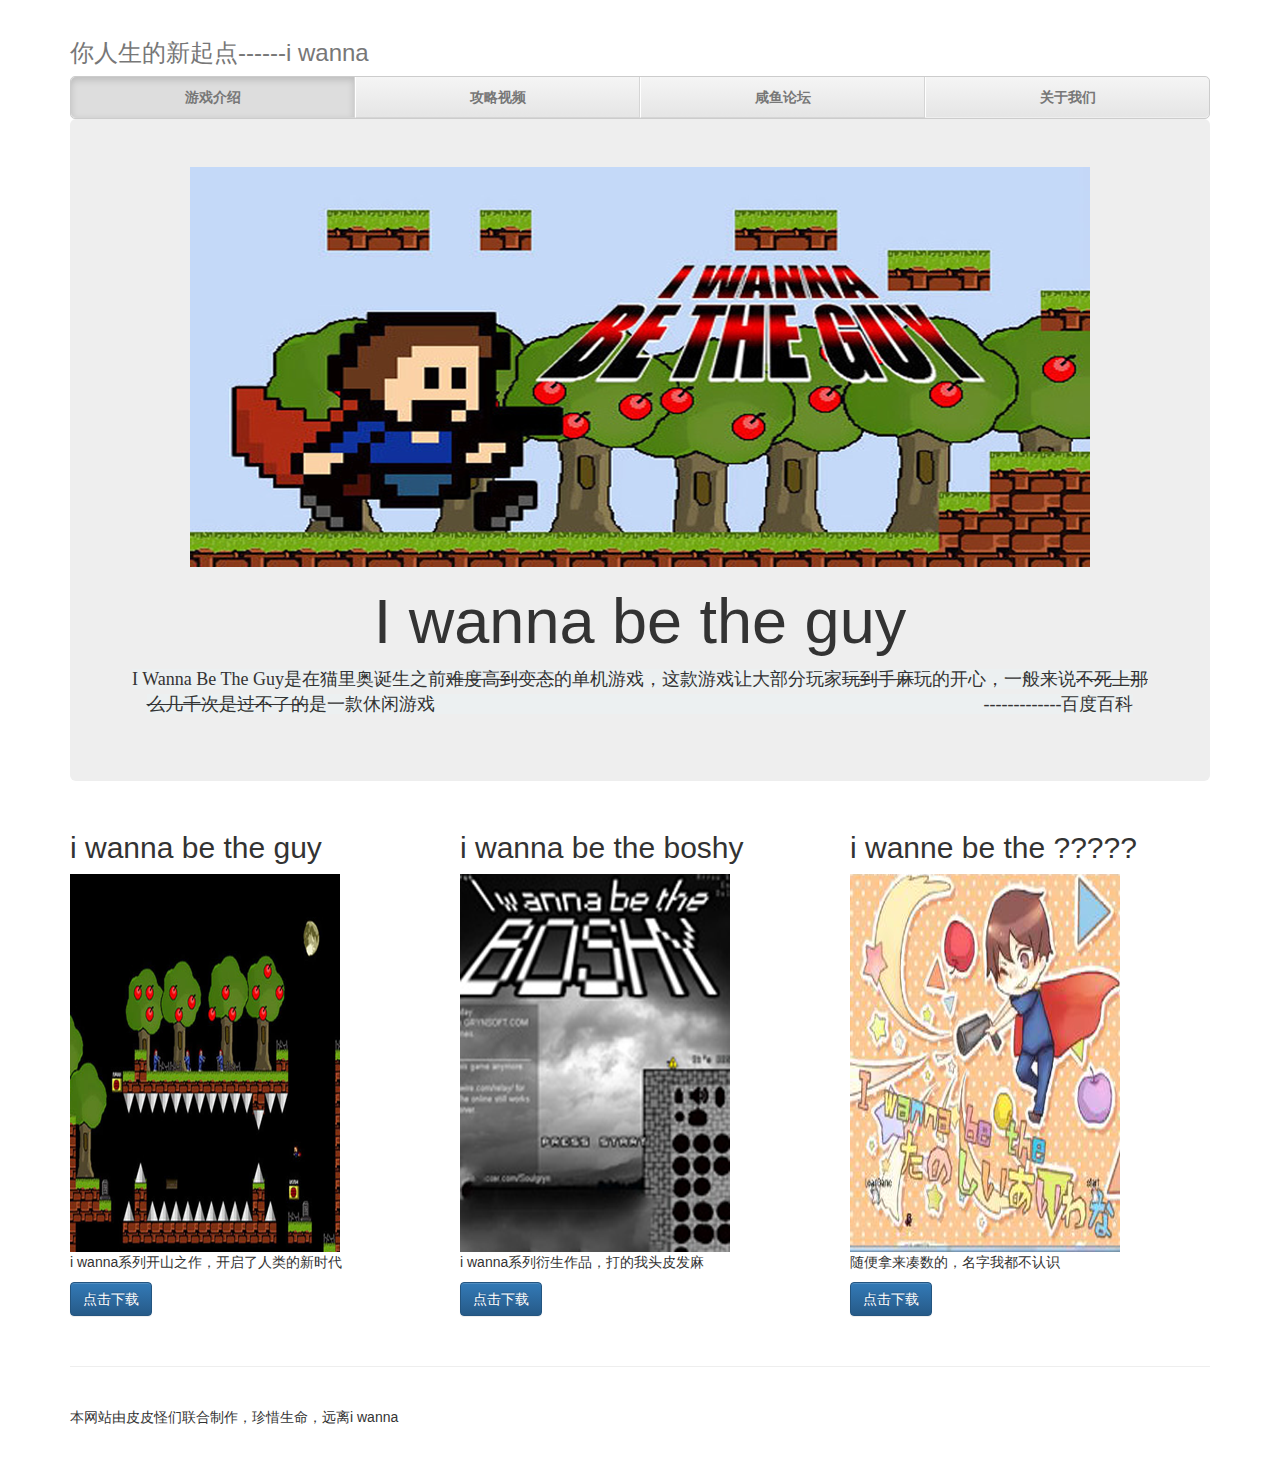
<file: index.html>
<html>
    <head>
        <title>i wanna神社</title>
        <meta charset="UTF-8">
        <meta name="viewport" content="width=device-width, initial-scale=1.0">
        <link href="css/pi.css" rel="stylesheet" type="text/css"/>
        <link href="css/bootstrap.css" rel="stylesheet" type="text/css"/>
        <link href="css/bootstrap-theme.css" rel="stylesheet" type="text/css"/>
        <link rel="stylesheet" href="css/bootstrap-theme.min.css" type="text/css">
        <link rel="stylesheet" href="css/bootstrap-theme.min.css" type="text/css"/>


    </head>
    <body>
        <div class="container">
            <div class="masthead">
                <h3 class="text-muted">你人生的新起点------i wanna</h3>
                <nav>
                    <ul class="nav nav-justified">
                        <li class="active"><a href="#">游戏介绍</a></li>
                        <li><a href="1.html">攻略视频</a></li>
                        <li><a href="2.html">咸鱼论坛</a></li>
                        <li><a href="3.html">关于我们</a></li>


                    </ul>
                </nav>
            </div>

            <div class="jumbotron">              

                <img src="img/11111.png" alt=""/>
                <h1>I wanna be the guy</h1>
                <p><span style="font-size:18px"><span style="font-family:Georgia,serif"><span style="color:#333333"><span style="background-color:#ecf0f1">I Wanna Be The Guy是在猫里奥诞生之前</span><s><span style="background-color:#ecf0f1">难度高到变态</span></s><span style="background-color:#ecf0f1">的单机游戏，这款游戏让大部分玩家</span><s><span style="background-color:#ecf0f1">玩到手麻</span></s><span style="background-color:#ecf0f1">玩的开心，一般来说</span><s><span style="background-color:#ecf0f1">不死上那么几千次是过不了的</span></s><span style="background-color:#ecf0f1">是一款休闲游戏&nbsp;&nbsp;&nbsp;&nbsp;&nbsp;&nbsp;&nbsp;&nbsp;&nbsp;&nbsp;&nbsp;&nbsp;&nbsp;&nbsp;&nbsp;&nbsp;&nbsp;&nbsp;&nbsp;&nbsp;&nbsp;&nbsp;&nbsp;&nbsp;&nbsp;&nbsp;&nbsp;&nbsp;&nbsp;&nbsp;&nbsp;&nbsp;&nbsp;&nbsp;&nbsp;&nbsp;&nbsp;&nbsp;&nbsp;&nbsp;&nbsp;&nbsp;&nbsp;&nbsp;&nbsp;&nbsp;&nbsp;&nbsp;&nbsp;&nbsp;&nbsp;&nbsp;&nbsp;&nbsp;&nbsp;&nbsp;&nbsp;&nbsp;&nbsp;&nbsp;&nbsp;&nbsp;&nbsp;&nbsp;&nbsp;&nbsp;&nbsp;&nbsp;&nbsp;&nbsp;&nbsp;&nbsp;&nbsp;&nbsp;&nbsp;&nbsp;&nbsp;&nbsp;&nbsp;&nbsp;&nbsp;&nbsp;&nbsp;&nbsp;&nbsp;&nbsp;&nbsp;&nbsp;&nbsp;&nbsp;&nbsp;&nbsp;&nbsp;&nbsp;&nbsp;&nbsp;&nbsp;&nbsp;&nbsp;&nbsp;&nbsp;&nbsp;&nbsp;&nbsp;&nbsp;&nbsp;&nbsp;&nbsp;&nbsp;&nbsp;&nbsp;&nbsp;&nbsp;&nbsp;&nbsp;&nbsp; &nbsp;&nbsp;&nbsp;&nbsp; -------------百度百科</span></span></span></span></p>
            </div>


            <!-- Example row of columns -->
            <div class="row">
                <div class="col-lg-4">
                    <h2>i wanna be the guy</h2>
                    <img src="img/3213123123.png" alt=""/>
                    <p>i wanna系列开山之作，开启了人类的新时代</p>
                    <p><a class="btn btn-primary" href="http://www.baidu.com" role="button">点击下载</a></p>
                </div>
                <div class="col-lg-4">
                    <h2>i wanna be the boshy</h2>
                    <img src="img/vvvv.png" alt=""/>
                    <p>i wanna系列衍生作品，打的我头皮发麻 </p>
                    <p><a class="btn btn-primary" href="http://www.baidu.com" role="button">点击下载</a></p>
                </div>
                <div class="col-lg-4">
                    <h2>i wanne be the ?????</h2>
                    <img src="img/zzzz.png" alt=""/>
                    <p>随便拿来凑数的，名字我都不认识</p>
                    <p><a class="btn btn-primary" href="http://www.baidu.com" role="button">点击下载</a></p>
                </div>
            </div>
           

            <!-- Site footer -->
            <footer class="footer">
                <p class="center-block">本网站由皮皮怪们联合制作，珍惜生命，远离i wanna</p>
            </footer>

        </div> <!-- /container -->
    </body>
</html>
</file>
<file: css/pi.css>
body{
    font-family: -apple-system, BlinkMacSystemFont, "Segoe UI", Roboto, "Helvetica Neue", Helvetica, "PingFang SC", "Hiragino Sans GB", "Microsoft YaHei", SimSun, sans-serif;
}
body {
    padding-top: 20px;
}

.footer {
    padding-top: 40px;
    padding-bottom: 40px;
    margin-top: 40px;
    border-top: 1px solid #eee;
}

/* Main marketing message and sign up button */
.jumbotron {
    text-align: center;
    background-color: transparent;
}
.jumbotron .btn {
    padding: 14px 24px;
    font-size: 21px;
}

/* Customize the nav-justified links to be fill the entire space of the .navbar */

.nav-justified {
    background-color: #eee;
    border: 1px solid #ccc;
    border-radius: 5px;
}
.nav-justified > li > a {
    padding-top: 15px;
    padding-bottom: 15px;
    margin-bottom: 0;
    font-weight: bold;
    color: #777;
    text-align: center;
    background-color: #e5e5e5; /* Old browsers */
    background-image: -webkit-gradient(linear, left top, left bottom, from(#f5f5f5), to(#e5e5e5));
    background-image: -webkit-linear-gradient(top, #f5f5f5 0%, #e5e5e5 100%);
    background-image:      -o-linear-gradient(top, #f5f5f5 0%, #e5e5e5 100%);
    background-image:         linear-gradient(to bottom, #f5f5f5 0%,#e5e5e5 100%);
    filter: progid:DXImageTransform.Microsoft.gradient( startColorstr='#f5f5f5', endColorstr='#e5e5e5',GradientType=0 ); /* IE6-9 */
    background-repeat: repeat-x; /* Repeat the gradient */
    border-bottom: 1px solid #d5d5d5;
}
.nav-justified > .active > a,
.nav-justified > .active > a:hover,
.nav-justified > .active > a:focus {
    background-color: #ddd;
    background-image: none;
    -webkit-box-shadow: inset 0 3px 7px rgba(0,0,0,.15);
    box-shadow: inset 0 3px 7px rgba(0,0,0,.15);
}
.nav-justified > li:first-child > a {
    border-radius: 5px 5px 0 0;
}
.nav-justified > li:last-child > a {
    border-bottom: 0;
    border-radius: 0 0 5px 5px;
}

@media (min-width: 768px) {
    .nav-justified {
        max-height: 52px;
    }
    .nav-justified > li > a {
        border-right: 1px solid #d5d5d5;
        border-left: 1px solid #fff;
    }
    .nav-justified > li:first-child > a {
        border-left: 0;
        border-radius: 5px 0 0 5px;
    }
    .nav-justified > li:last-child > a {
        border-right: 0;
        border-radius: 0 5px 5px 0;
    }
}
/*!
 * IE10 viewport hack for Surface/desktop Windows 8 bug
 * Copyright 2014-2015 Twitter, Inc.
 * Licensed under MIT (https://github.com/twbs/bootstrap/blob/master/LICENSE)
 */

/*
 * See the Getting Started docs for more information:
 * http://getbootstrap.com/getting-started/#support-ie10-width
 */
@-ms-viewport     { width: device-width; }
@-o-viewport      { width: device-width; }
@viewport         { width: device-width; }

/* Responsive: Portrait tablets and up */
@media screen and (min-width: 768px) {
    /* Remove the padding we set earlier */
    .masthead,
    .marketing,
    .footer {
        padding-right: 0;
        padding-left: 0;
    }
}
/*!
 * Bootstrap v3.3.7 (http://getbootstrap.com)
 * Copyright 2011-2016 Twitter, Inc.
 * Licensed under MIT (https://github.com/twbs/bootstrap/blob/master/LICENSE)
 *//*! normalize.css v3.0.3 | MIT License | github.com/necolas/normalize.css */html{font-family:sans-serif;-webkit-text-size-adjust:100%;-ms-text-size-adjust:100%}body{margin:0}article,aside,details,figcaption,figure,footer,header,hgroup,main,menu,nav,section,summary{display:block}audio,canvas,progress,video{display:inline-block;vertical-align:baseline}audio:not([controls]){display:none;height:0}[hidden],template{display:none}a{background-color:transparent}a:active,a:hover{outline:0}abbr[title]{border-bottom:1px dotted}b,strong{font-weight:700}dfn{font-style:italic}h1{margin:.67em 0;font-size:2em}mark{color:#000;background:#ff0}small{font-size:80%}sub,sup{position:relative;font-size:75%;line-height:0;vertical-align:baseline}sup{top:-.5em}sub{bottom:-.25em}img{border:0}svg:not(:root){overflow:hidden}figure{margin:1em 40px}hr{height:0;-webkit-box-sizing:content-box;-moz-box-sizing:content-box;box-sizing:content-box}pre{overflow:auto}code,kbd,pre,samp{font-family:monospace,monospace;font-size:1em}button,input,optgroup,select,textarea{margin:0;font:inherit;color:inherit}button{overflow:visible}button,select{text-transform:none}button,html input[type=button],input[type=reset],input[type=submit]{-webkit-appearance:button;cursor:pointer}button[disabled],html input[disabled]{cursor:default}button::-moz-focus-inner,input::-moz-focus-inner{padding:0;border:0}input{line-height:normal}input[type=checkbox],input[type=radio]{-webkit-box-sizing:border-box;-moz-box-sizing:border-box;box-sizing:border-box;padding:0}input[type=number]::-webkit-inner-spin-button,input[type=number]::-webkit-outer-spin-button{height:auto}input[type=search]{-webkit-box-sizing:content-box;-moz-box-sizing:content-box;box-sizing:content-box;-webkit-appearance:textfield}input[type=search]::-webkit-search-cancel-button,input[type=search]::-webkit-search-decoration{-webkit-appearance:none}fieldset{padding:.35em .625em .75em;margin:0 2px;border:1px solid silver}legend{padding:0;border:0}textarea{overflow:auto}optgroup{font-weight:700}table{border-spacing:0;border-collapse:collapse}td,th{padding:0}/*! Source: https://github.com/h5bp/html5-boilerplate/blob/master/src/css/main.css */@media print{*,:after,:before{color:#000!important;text-shadow:none!important;background:0 0!important;-webkit-box-shadow:none!important;box-shadow:none!important}a,a:visited{text-decoration:underline}a[href]:after{content:" (" attr(href) ")"}abbr[title]:after{content:" (" attr(title) ")"}a[href^="javascript:"]:after,a[href^="#"]:after{content:""}blockquote,pre{border:1px solid #999;page-break-inside:avoid}thead{display:table-header-group}img,tr{page-break-inside:avoid}img{max-width:100%!important}h2,h3,p{orphans:3;widows:3}h2,h3{page-break-after:avoid}.navbar{display:none}.btn>.caret,.dropup>.btn>.caret{border-top-color:#000!important}.label{border:1px solid #000}.table{border-collapse:collapse!important}.table td,.table th{background-color:#fff!important}.table-bordered td,.table-bordered th{border:1px solid #ddd!important}}@font-face{font-family:'Glyphicons Halflings';src:url(../fonts/glyphicons-halflings-regular.eot);src:url(../fonts/glyphicons-halflings-regular.eot?#iefix) format('embedded-opentype'),url(../fonts/glyphicons-halflings-regular.woff2) format('woff2'),url(../fonts/glyphicons-halflings-regular.woff) format('woff'),url(../fonts/glyphicons-halflings-regular.ttf) format('truetype'),url(../fonts/glyphicons-halflings-regular.svg#glyphicons_halflingsregular) format('svg')}.glyphicon{position:relative;top:1px;display:inline-block;font-family:'Glyphicons Halflings';font-style:normal;font-weight:400;line-height:1;-webkit-font-smoothing:antialiased;-moz-osx-font-smoothing:grayscale}.glyphicon-asterisk:before{content:"\002a"}.glyphicon-plus:before{content:"\002b"}.glyphicon-eur:before,.glyphicon-euro:before{content:"\20ac"}.glyphicon-minus:before{content:"\2212"}.glyphicon-cloud:before{content:"\2601"}.glyphicon-envelope:before{content:"\2709"}.glyphicon-pencil:before{content:"\270f"}.glyphicon-glass:before{content:"\e001"}.glyphicon-music:before{content:"\e002"}.glyphicon-search:before{content:"\e003"}.glyphicon-heart:before{content:"\e005"}.glyphicon-star:before{content:"\e006"}.glyphicon-star-empty:before{content:"\e007"}.glyphicon-user:before{content:"\e008"}.glyphicon-film:before{content:"\e009"}.glyphicon-th-large:before{content:"\e010"}.glyphicon-th:before{content:"\e011"}.glyphicon-th-list:before{content:"\e012"}.glyphicon-ok:before{content:"\e013"}.glyphicon-remove:before{content:"\e014"}.glyphicon-zoom-in:before{content:"\e015"}.glyphicon-zoom-out:before{content:"\e016"}.glyphicon-off:before{content:"\e017"}.glyphicon-signal:before{content:"\e018"}.glyphicon-cog:before{content:"\e019"}.glyphicon-trash:before{content:"\e020"}.glyphicon-home:before{content:"\e021"}.glyphicon-file:before{content:"\e022"}.glyphicon-time:before{content:"\e023"}.glyphicon-road:before{content:"\e024"}.glyphicon-download-alt:before{content:"\e025"}.glyphicon-download:before{content:"\e026"}.glyphicon-upload:before{content:"\e027"}.glyphicon-inbox:before{content:"\e028"}.glyphicon-play-circle:before{content:"\e029"}.glyphicon-repeat:before{content:"\e030"}.glyphicon-refresh:before{content:"\e031"}.glyphicon-list-alt:before{content:"\e032"}.glyphicon-lock:before{content:"\e033"}.glyphicon-flag:before{content:"\e034"}.glyphicon-headphones:before{content:"\e035"}.glyphicon-volume-off:before{content:"\e036"}.glyphicon-volume-down:before{content:"\e037"}.glyphicon-volume-up:before{content:"\e038"}.glyphicon-qrcode:before{content:"\e039"}.glyphicon-barcode:before{content:"\e040"}.glyphicon-tag:before{content:"\e041"}.glyphicon-tags:before{content:"\e042"}.glyphicon-book:before{content:"\e043"}.glyphicon-bookmark:before{content:"\e044"}.glyphicon-print:before{content:"\e045"}.glyphicon-camera:before{content:"\e046"}.glyphicon-font:before{content:"\e047"}.glyphicon-bold:before{content:"\e048"}.glyphicon-italic:before{content:"\e049"}.glyphicon-text-height:before{content:"\e050"}.glyphicon-text-width:before{content:"\e051"}.glyphicon-align-left:before{content:"\e052"}.glyphicon-align-center:before{content:"\e053"}.glyphicon-align-right:before{content:"\e054"}.glyphicon-align-justify:before{content:"\e055"}.glyphicon-list:before{content:"\e056"}.glyphicon-indent-left:before{content:"\e057"}.glyphicon-indent-right:before{content:"\e058"}.glyphicon-facetime-video:before{content:"\e059"}.glyphicon-picture:before{content:"\e060"}.glyphicon-map-marker:before{content:"\e062"}.glyphicon-adjust:before{content:"\e063"}.glyphicon-tint:before{content:"\e064"}.glyphicon-edit:before{content:"\e065"}.glyphicon-share:before{content:"\e066"}.glyphicon-check:before{content:"\e067"}.glyphicon-move:before{content:"\e068"}.glyphicon-step-backward:before{content:"\e069"}.glyphicon-fast-backward:before{content:"\e070"}.glyphicon-backward:before{content:"\e071"}.glyphicon-play:before{content:"\e072"}.glyphicon-pause:before{content:"\e073"}.glyphicon-stop:before{content:"\e074"}.glyphicon-forward:before{content:"\e075"}.glyphicon-fast-forward:before{content:"\e076"}.glyphicon-step-forward:before{content:"\e077"}.glyphicon-eject:before{content:"\e078"}.glyphicon-chevron-left:before{content:"\e079"}.glyphicon-chevron-right:before{content:"\e080"}.glyphicon-plus-sign:before{content:"\e081"}.glyphicon-minus-sign:before{content:"\e082"}.glyphicon-remove-sign:before{content:"\e083"}.glyphicon-ok-sign:before{content:"\e084"}.glyphicon-question-sign:before{content:"\e085"}.glyphicon-info-sign:before{content:"\e086"}.glyphicon-screenshot:before{content:"\e087"}.glyphicon-remove-circle:before{content:"\e088"}.glyphicon-ok-circle:before{content:"\e089"}.glyphicon-ban-circle:before{content:"\e090"}.glyphicon-arrow-left:before{content:"\e091"}.glyphicon-arrow-right:before{content:"\e092"}.glyphicon-arrow-up:before{content:"\e093"}.glyphicon-arrow-down:before{content:"\e094"}.glyphicon-share-alt:before{content:"\e095"}.glyphicon-resize-full:before{content:"\e096"}.glyphicon-resize-small:before{content:"\e097"}.glyphicon-exclamation-sign:before{content:"\e101"}.glyphicon-gift:before{content:"\e102"}.glyphicon-leaf:before{content:"\e103"}.glyphicon-fire:before{content:"\e104"}.glyphicon-eye-open:before{content:"\e105"}.glyphicon-eye-close:before{content:"\e106"}.glyphicon-warning-sign:before{content:"\e107"}.glyphicon-plane:before{content:"\e108"}.glyphicon-calendar:before{content:"\e109"}.glyphicon-random:before{content:"\e110"}.glyphicon-comment:before{content:"\e111"}.glyphicon-magnet:before{content:"\e112"}.glyphicon-chevron-up:before{content:"\e113"}.glyphicon-chevron-down:before{content:"\e114"}.glyphicon-retweet:before{content:"\e115"}.glyphicon-shopping-cart:before{content:"\e116"}.glyphicon-folder-close:before{content:"\e117"}.glyphicon-folder-open:before{content:"\e118"}.glyphicon-resize-vertical:before{content:"\e119"}.glyphicon-resize-horizontal:before{content:"\e120"}.glyphicon-hdd:before{content:"\e121"}.glyphicon-bullhorn:before{content:"\e122"}.glyphicon-bell:before{content:"\e123"}.glyphicon-certificate:before{content:"\e124"}.glyphicon-thumbs-up:before{content:"\e125"}.glyphicon-thumbs-down:before{content:"\e126"}.glyphicon-hand-right:before{content:"\e127"}.glyphicon-hand-left:before{content:"\e128"}.glyphicon-hand-up:before{content:"\e129"}.glyphicon-hand-down:before{content:"\e130"}.glyphicon-circle-arrow-right:before{content:"\e131"}.glyphicon-circle-arrow-left:before{content:"\e132"}.glyphicon-circle-arrow-up:before{content:"\e133"}.glyphicon-circle-arrow-down:before{content:"\e134"}.glyphicon-globe:before{content:"\e135"}.glyphicon-wrench:before{content:"\e136"}.glyphicon-tasks:before{content:"\e137"}.glyphicon-filter:before{content:"\e138"}.glyphicon-briefcase:before{content:"\e139"}.glyphicon-fullscreen:before{content:"\e140"}.glyphicon-dashboard:before{content:"\e141"}.glyphicon-paperclip:before{content:"\e142"}.glyphicon-heart-empty:before{content:"\e143"}.glyphicon-link:before{content:"\e144"}.glyphicon-phone:before{content:"\e145"}.glyphicon-pushpin:before{content:"\e146"}.glyphicon-usd:before{content:"\e148"}.glyphicon-gbp:before{content:"\e149"}.glyphicon-sort:before{content:"\e150"}.glyphicon-sort-by-alphabet:before{content:"\e151"}.glyphicon-sort-by-alphabet-alt:before{content:"\e152"}.glyphicon-sort-by-order:before{content:"\e153"}.glyphicon-sort-by-order-alt:before{content:"\e154"}.glyphicon-sort-by-attributes:before{content:"\e155"}.glyphicon-sort-by-attributes-alt:before{content:"\e156"}.glyphicon-unchecked:before{content:"\e157"}.glyphicon-expand:before{content:"\e158"}.glyphicon-collapse-down:before{content:"\e159"}.glyphicon-collapse-up:before{content:"\e160"}.glyphicon-log-in:before{content:"\e161"}.glyphicon-flash:before{content:"\e162"}.glyphicon-log-out:before{content:"\e163"}.glyphicon-new-window:before{content:"\e164"}.glyphicon-record:before{content:"\e165"}.glyphicon-save:before{content:"\e166"}.glyphicon-open:before{content:"\e167"}.glyphicon-saved:before{content:"\e168"}.glyphicon-import:before{content:"\e169"}.glyphicon-export:before{content:"\e170"}.glyphicon-send:before{content:"\e171"}.glyphicon-floppy-disk:before{content:"\e172"}.glyphicon-floppy-saved:before{content:"\e173"}.glyphicon-floppy-remove:before{content:"\e174"}.glyphicon-floppy-save:before{content:"\e175"}.glyphicon-floppy-open:before{content:"\e176"}.glyphicon-credit-card:before{content:"\e177"}.glyphicon-transfer:before{content:"\e178"}.glyphicon-cutlery:before{content:"\e179"}.glyphicon-header:before{content:"\e180"}.glyphicon-compressed:before{content:"\e181"}.glyphicon-earphone:before{content:"\e182"}.glyphicon-phone-alt:before{content:"\e183"}.glyphicon-tower:before{content:"\e184"}.glyphicon-stats:before{content:"\e185"}.glyphicon-sd-video:before{content:"\e186"}.glyphicon-hd-video:before{content:"\e187"}.glyphicon-subtitles:before{content:"\e188"}.glyphicon-sound-stereo:before{content:"\e189"}.glyphicon-sound-dolby:before{content:"\e190"}.glyphicon-sound-5-1:before{content:"\e191"}.glyphicon-sound-6-1:before{content:"\e192"}.glyphicon-sound-7-1:before{content:"\e193"}.glyphicon-copyright-mark:before{content:"\e194"}.glyphicon-registration-mark:before{content:"\e195"}.glyphicon-cloud-download:before{content:"\e197"}.glyphicon-cloud-upload:before{content:"\e198"}.glyphicon-tree-conifer:before{content:"\e199"}.glyphicon-tree-deciduous:before{content:"\e200"}.glyphicon-cd:before{content:"\e201"}.glyphicon-save-file:before{content:"\e202"}.glyphicon-open-file:before{content:"\e203"}.glyphicon-level-up:before{content:"\e204"}.glyphicon-copy:before{content:"\e205"}.glyphicon-paste:before{content:"\e206"}.glyphicon-alert:before{content:"\e209"}.glyphicon-equalizer:before{content:"\e210"}.glyphicon-king:before{content:"\e211"}.glyphicon-queen:before{content:"\e212"}.glyphicon-pawn:before{content:"\e213"}.glyphicon-bishop:before{content:"\e214"}.glyphicon-knight:before{content:"\e215"}.glyphicon-baby-formula:before{content:"\e216"}.glyphicon-tent:before{content:"\26fa"}.glyphicon-blackboard:before{content:"\e218"}.glyphicon-bed:before{content:"\e219"}.glyphicon-apple:before{content:"\f8ff"}.glyphicon-erase:before{content:"\e221"}.glyphicon-hourglass:before{content:"\231b"}.glyphicon-lamp:before{content:"\e223"}.glyphicon-duplicate:before{content:"\e224"}.glyphicon-piggy-bank:before{content:"\e225"}.glyphicon-scissors:before{content:"\e226"}.glyphicon-bitcoin:before{content:"\e227"}.glyphicon-btc:before{content:"\e227"}.glyphicon-xbt:before{content:"\e227"}.glyphicon-yen:before{content:"\00a5"}.glyphicon-jpy:before{content:"\00a5"}.glyphicon-ruble:before{content:"\20bd"}.glyphicon-rub:before{content:"\20bd"}.glyphicon-scale:before{content:"\e230"}.glyphicon-ice-lolly:before{content:"\e231"}.glyphicon-ice-lolly-tasted:before{content:"\e232"}.glyphicon-education:before{content:"\e233"}.glyphicon-option-horizontal:before{content:"\e234"}.glyphicon-option-vertical:before{content:"\e235"}.glyphicon-menu-hamburger:before{content:"\e236"}.glyphicon-modal-window:before{content:"\e237"}.glyphicon-oil:before{content:"\e238"}.glyphicon-grain:before{content:"\e239"}.glyphicon-sunglasses:before{content:"\e240"}.glyphicon-text-size:before{content:"\e241"}.glyphicon-text-color:before{content:"\e242"}.glyphicon-text-background:before{content:"\e243"}.glyphicon-object-align-top:before{content:"\e244"}.glyphicon-object-align-bottom:before{content:"\e245"}.glyphicon-object-align-horizontal:before{content:"\e246"}.glyphicon-object-align-left:before{content:"\e247"}.glyphicon-object-align-vertical:before{content:"\e248"}.glyphicon-object-align-right:before{content:"\e249"}.glyphicon-triangle-right:before{content:"\e250"}.glyphicon-triangle-left:before{content:"\e251"}.glyphicon-triangle-bottom:before{content:"\e252"}.glyphicon-triangle-top:before{content:"\e253"}.glyphicon-console:before{content:"\e254"}.glyphicon-superscript:before{content:"\e255"}.glyphicon-subscript:before{content:"\e256"}.glyphicon-menu-left:before{content:"\e257"}.glyphicon-menu-right:before{content:"\e258"}.glyphicon-menu-down:before{content:"\e259"}.glyphicon-menu-up:before{content:"\e260"}*{-webkit-box-sizing:border-box;-moz-box-sizing:border-box;box-sizing:border-box}:after,:before{-webkit-box-sizing:border-box;-moz-box-sizing:border-box;box-sizing:border-box}html{font-size:10px;-webkit-tap-highlight-color:rgba(0,0,0,0)}body{font-family:"Helvetica Neue",Helvetica,Arial,sans-serif;font-size:14px;line-height:1.42857143;color:#333;background-color:#fff}button,input,select,textarea{font-family:inherit;font-size:inherit;line-height:inherit}a{color:#337ab7;text-decoration:none}a:focus,a:hover{color:#23527c;text-decoration:underline}a:focus{outline:5px auto -webkit-focus-ring-color;outline-offset:-2px}figure{margin:0}img{vertical-align:middle}.carousel-inner>.item>a>img,.carousel-inner>.item>img,.img-responsive,.thumbnail a>img,.thumbnail>img{display:block;max-width:100%;height:auto}.img-rounded{border-radius:6px}.img-thumbnail{display:inline-block;max-width:100%;height:auto;padding:4px;line-height:1.42857143;background-color:#fff;border:1px solid #ddd;border-radius:4px;-webkit-transition:all .2s ease-in-out;-o-transition:all .2s ease-in-out;transition:all .2s ease-in-out}.img-circle{border-radius:50%}hr{margin-top:20px;margin-bottom:20px;border:0;border-top:1px solid #eee}.sr-only{position:absolute;width:1px;height:1px;padding:0;margin:-1px;overflow:hidden;clip:rect(0,0,0,0);border:0}.sr-only-focusable:active,.sr-only-focusable:focus{position:static;width:auto;height:auto;margin:0;overflow:visible;clip:auto}[role=button]{cursor:pointer}.h1,.h2,.h3,.h4,.h5,.h6,h1,h2,h3,h4,h5,h6{font-family:inherit;font-weight:500;line-height:1.1;color:inherit}.h1 .small,.h1 small,.h2 .small,.h2 small,.h3 .small,.h3 small,.h4 .small,.h4 small,.h5 .small,.h5 small,.h6 .small,.h6 small,h1 .small,h1 small,h2 .small,h2 small,h3 .small,h3 small,h4 .small,h4 small,h5 .small,h5 small,h6 .small,h6 small{font-weight:400;line-height:1;color:#777}.h1,.h2,.h3,h1,h2,h3{margin-top:20px;margin-bottom:10px}.h1 .small,.h1 small,.h2 .small,.h2 small,.h3 .small,.h3 small,h1 .small,h1 small,h2 .small,h2 small,h3 .small,h3 small{font-size:65%}.h4,.h5,.h6,h4,h5,h6{margin-top:10px;margin-bottom:10px}.h4 .small,.h4 small,.h5 .small,.h5 small,.h6 .small,.h6 small,h4 .small,h4 small,h5 .small,h5 small,h6 .small,h6 small{font-size:75%}.h1,h1{font-size:36px}.h2,h2{font-size:30px}.h3,h3{font-size:24px}.h4,h4{font-size:18px}.h5,h5{font-size:14px}.h6,h6{font-size:12px}p{margin:0 0 10px}.lead{margin-bottom:20px;font-size:16px;font-weight:300;line-height:1.4}@media (min-width:768px){.lead{font-size:21px}}.small,small{font-size:85%}.mark,mark{padding:.2em;background-color:#fcf8e3}.text-left{text-align:left}.text-right{text-align:right}.text-center{text-align:center}.text-justify{text-align:justify}.text-nowrap{white-space:nowrap}.text-lowercase{text-transform:lowercase}.text-uppercase{text-transform:uppercase}.text-capitalize{text-transform:capitalize}.text-muted{color:#777}.text-primary{color:#337ab7}a.text-primary:focus,a.text-primary:hover{color:#286090}.text-success{color:#3c763d}a.text-success:focus,a.text-success:hover{color:#2b542c}.text-info{color:#31708f}a.text-info:focus,a.text-info:hover{color:#245269}.text-warning{color:#8a6d3b}a.text-warning:focus,a.text-warning:hover{color:#66512c}.text-danger{color:#a94442}a.text-danger:focus,a.text-danger:hover{color:#843534}.bg-primary{color:#fff;background-color:#337ab7}a.bg-primary:focus,a.bg-primary:hover{background-color:#286090}.bg-success{background-color:#dff0d8}a.bg-success:focus,a.bg-success:hover{background-color:#c1e2b3}.bg-info{background-color:#d9edf7}a.bg-info:focus,a.bg-info:hover{background-color:#afd9ee}.bg-warning{background-color:#fcf8e3}a.bg-warning:focus,a.bg-warning:hover{background-color:#f7ecb5}.bg-danger{background-color:#f2dede}a.bg-danger:focus,a.bg-danger:hover{background-color:#e4b9b9}.page-header{padding-bottom:9px;margin:40px 0 20px;border-bottom:1px solid #eee}ol,ul{margin-top:0;margin-bottom:10px}ol ol,ol ul,ul ol,ul ul{margin-bottom:0}.list-unstyled{padding-left:0;list-style:none}.list-inline{padding-left:0;margin-left:-5px;list-style:none}.list-inline>li{display:inline-block;padding-right:5px;padding-left:5px}dl{margin-top:0;margin-bottom:20px}dd,dt{line-height:1.42857143}dt{font-weight:700}dd{margin-left:0}@media (min-width:768px){.dl-horizontal dt{float:left;width:160px;overflow:hidden;clear:left;text-align:right;text-overflow:ellipsis;white-space:nowrap}.dl-horizontal dd{margin-left:180px}}abbr[data-original-title],abbr[title]{cursor:help;border-bottom:1px dotted #777}.initialism{font-size:90%;text-transform:uppercase}blockquote{padding:10px 20px;margin:0 0 20px;font-size:17.5px;border-left:5px solid #eee}blockquote ol:last-child,blockquote p:last-child,blockquote ul:last-child{margin-bottom:0}blockquote .small,blockquote footer,blockquote small{display:block;font-size:80%;line-height:1.42857143;color:#777}blockquote .small:before,blockquote footer:before,blockquote small:before{content:'\2014 \00A0'}.blockquote-reverse,blockquote.pull-right{padding-right:15px;padding-left:0;text-align:right;border-right:5px solid #eee;border-left:0}.blockquote-reverse .small:before,.blockquote-reverse footer:before,.blockquote-reverse small:before,blockquote.pull-right .small:before,blockquote.pull-right footer:before,blockquote.pull-right small:before{content:''}.blockquote-reverse .small:after,.blockquote-reverse footer:after,.blockquote-reverse small:after,blockquote.pull-right .small:after,blockquote.pull-right footer:after,blockquote.pull-right small:after{content:'\00A0 \2014'}address{margin-bottom:20px;font-style:normal;line-height:1.42857143}code,kbd,pre,samp{font-family:Menlo,Monaco,Consolas,"Courier New",monospace}code{padding:2px 4px;font-size:90%;color:#c7254e;background-color:#f9f2f4;border-radius:4px}kbd{padding:2px 4px;font-size:90%;color:#fff;background-color:#333;border-radius:3px;-webkit-box-shadow:inset 0 -1px 0 rgba(0,0,0,.25);box-shadow:inset 0 -1px 0 rgba(0,0,0,.25)}kbd kbd{padding:0;font-size:100%;font-weight:700;-webkit-box-shadow:none;box-shadow:none}pre{display:block;padding:9.5px;margin:0 0 10px;font-size:13px;line-height:1.42857143;color:#333;word-break:break-all;word-wrap:break-word;background-color:#f5f5f5;border:1px solid #ccc;border-radius:4px}pre code{padding:0;font-size:inherit;color:inherit;white-space:pre-wrap;background-color:transparent;border-radius:0}.pre-scrollable{max-height:340px;overflow-y:scroll}.container{padding-right:15px;padding-left:15px;margin-right:auto;margin-left:auto}@media (min-width:768px){.container{width:750px}}@media (min-width:992px){.container{width:970px}}@media (min-width:1200px){.container{width:1170px}}.container-fluid{padding-right:15px;padding-left:15px;margin-right:auto;margin-left:auto}.row{margin-right:-15px;margin-left:-15px}.col-lg-1,.col-lg-10,.col-lg-11,.col-lg-12,.col-lg-2,.col-lg-3,.col-lg-4,.col-lg-5,.col-lg-6,.col-lg-7,.col-lg-8,.col-lg-9,.col-md-1,.col-md-10,.col-md-11,.col-md-12,.col-md-2,.col-md-3,.col-md-4,.col-md-5,.col-md-6,.col-md-7,.col-md-8,.col-md-9,.col-sm-1,.col-sm-10,.col-sm-11,.col-sm-12,.col-sm-2,.col-sm-3,.col-sm-4,.col-sm-5,.col-sm-6,.col-sm-7,.col-sm-8,.col-sm-9,.col-xs-1,.col-xs-10,.col-xs-11,.col-xs-12,.col-xs-2,.col-xs-3,.col-xs-4,.col-xs-5,.col-xs-6,.col-xs-7,.col-xs-8,.col-xs-9{position:relative;min-height:1px;padding-right:15px;padding-left:15px}.col-xs-1,.col-xs-10,.col-xs-11,.col-xs-12,.col-xs-2,.col-xs-3,.col-xs-4,.col-xs-5,.col-xs-6,.col-xs-7,.col-xs-8,.col-xs-9{float:left}.col-xs-12{width:100%}.col-xs-11{width:91.66666667%}.col-xs-10{width:83.33333333%}.col-xs-9{width:75%}.col-xs-8{width:66.66666667%}.col-xs-7{width:58.33333333%}.col-xs-6{width:50%}.col-xs-5{width:41.66666667%}.col-xs-4{width:33.33333333%}.col-xs-3{width:25%}.col-xs-2{width:16.66666667%}.col-xs-1{width:8.33333333%}.col-xs-pull-12{right:100%}.col-xs-pull-11{right:91.66666667%}.col-xs-pull-10{right:83.33333333%}.col-xs-pull-9{right:75%}.col-xs-pull-8{right:66.66666667%}.col-xs-pull-7{right:58.33333333%}.col-xs-pull-6{right:50%}.col-xs-pull-5{right:41.66666667%}.col-xs-pull-4{right:33.33333333%}.col-xs-pull-3{right:25%}.col-xs-pull-2{right:16.66666667%}.col-xs-pull-1{right:8.33333333%}.col-xs-pull-0{right:auto}.col-xs-push-12{left:100%}.col-xs-push-11{left:91.66666667%}.col-xs-push-10{left:83.33333333%}.col-xs-push-9{left:75%}.col-xs-push-8{left:66.66666667%}.col-xs-push-7{left:58.33333333%}.col-xs-push-6{left:50%}.col-xs-push-5{left:41.66666667%}.col-xs-push-4{left:33.33333333%}.col-xs-push-3{left:25%}.col-xs-push-2{left:16.66666667%}.col-xs-push-1{left:8.33333333%}.col-xs-push-0{left:auto}.col-xs-offset-12{margin-left:100%}.col-xs-offset-11{margin-left:91.66666667%}.col-xs-offset-10{margin-left:83.33333333%}.col-xs-offset-9{margin-left:75%}.col-xs-offset-8{margin-left:66.66666667%}.col-xs-offset-7{margin-left:58.33333333%}.col-xs-offset-6{margin-left:50%}.col-xs-offset-5{margin-left:41.66666667%}.col-xs-offset-4{margin-left:33.33333333%}.col-xs-offset-3{margin-left:25%}.col-xs-offset-2{margin-left:16.66666667%}.col-xs-offset-1{margin-left:8.33333333%}.col-xs-offset-0{margin-left:0}@media (min-width:768px){.col-sm-1,.col-sm-10,.col-sm-11,.col-sm-12,.col-sm-2,.col-sm-3,.col-sm-4,.col-sm-5,.col-sm-6,.col-sm-7,.col-sm-8,.col-sm-9{float:left}.col-sm-12{width:100%}.col-sm-11{width:91.66666667%}.col-sm-10{width:83.33333333%}.col-sm-9{width:75%}.col-sm-8{width:66.66666667%}.col-sm-7{width:58.33333333%}.col-sm-6{width:50%}.col-sm-5{width:41.66666667%}.col-sm-4{width:33.33333333%}.col-sm-3{width:25%}.col-sm-2{width:16.66666667%}.col-sm-1{width:8.33333333%}.col-sm-pull-12{right:100%}.col-sm-pull-11{right:91.66666667%}.col-sm-pull-10{right:83.33333333%}.col-sm-pull-9{right:75%}.col-sm-pull-8{right:66.66666667%}.col-sm-pull-7{right:58.33333333%}.col-sm-pull-6{right:50%}.col-sm-pull-5{right:41.66666667%}.col-sm-pull-4{right:33.33333333%}.col-sm-pull-3{right:25%}.col-sm-pull-2{right:16.66666667%}.col-sm-pull-1{right:8.33333333%}.col-sm-pull-0{right:auto}.col-sm-push-12{left:100%}.col-sm-push-11{left:91.66666667%}.col-sm-push-10{left:83.33333333%}.col-sm-push-9{left:75%}.col-sm-push-8{left:66.66666667%}.col-sm-push-7{left:58.33333333%}.col-sm-push-6{left:50%}.col-sm-push-5{left:41.66666667%}.col-sm-push-4{left:33.33333333%}.col-sm-push-3{left:25%}.col-sm-push-2{left:16.66666667%}.col-sm-push-1{left:8.33333333%}.col-sm-push-0{left:auto}.col-sm-offset-12{margin-left:100%}.col-sm-offset-11{margin-left:91.66666667%}.col-sm-offset-10{margin-left:83.33333333%}.col-sm-offset-9{margin-left:75%}.col-sm-offset-8{margin-left:66.66666667%}.col-sm-offset-7{margin-left:58.33333333%}.col-sm-offset-6{margin-left:50%}.col-sm-offset-5{margin-left:41.66666667%}.col-sm-offset-4{margin-left:33.33333333%}.col-sm-offset-3{margin-left:25%}.col-sm-offset-2{margin-left:16.66666667%}.col-sm-offset-1{margin-left:8.33333333%}.col-sm-offset-0{margin-left:0}}@media (min-width:992px){.col-md-1,.col-md-10,.col-md-11,.col-md-12,.col-md-2,.col-md-3,.col-md-4,.col-md-5,.col-md-6,.col-md-7,.col-md-8,.col-md-9{float:left}.col-md-12{width:100%}.col-md-11{width:91.66666667%}.col-md-10{width:83.33333333%}.col-md-9{width:75%}.col-md-8{width:66.66666667%}.col-md-7{width:58.33333333%}.col-md-6{width:50%}.col-md-5{width:41.66666667%}.col-md-4{width:33.33333333%}.col-md-3{width:25%}.col-md-2{width:16.66666667%}.col-md-1{width:8.33333333%}.col-md-pull-12{right:100%}.col-md-pull-11{right:91.66666667%}.col-md-pull-10{right:83.33333333%}.col-md-pull-9{right:75%}.col-md-pull-8{right:66.66666667%}.col-md-pull-7{right:58.33333333%}.col-md-pull-6{right:50%}.col-md-pull-5{right:41.66666667%}.col-md-pull-4{right:33.33333333%}.col-md-pull-3{right:25%}.col-md-pull-2{right:16.66666667%}.col-md-pull-1{right:8.33333333%}.col-md-pull-0{right:auto}.col-md-push-12{left:100%}.col-md-push-11{left:91.66666667%}.col-md-push-10{left:83.33333333%}.col-md-push-9{left:75%}.col-md-push-8{left:66.66666667%}.col-md-push-7{left:58.33333333%}.col-md-push-6{left:50%}.col-md-push-5{left:41.66666667%}.col-md-push-4{left:33.33333333%}.col-md-push-3{left:25%}.col-md-push-2{left:16.66666667%}.col-md-push-1{left:8.33333333%}.col-md-push-0{left:auto}.col-md-offset-12{margin-left:100%}.col-md-offset-11{margin-left:91.66666667%}.col-md-offset-10{margin-left:83.33333333%}.col-md-offset-9{margin-left:75%}.col-md-offset-8{margin-left:66.66666667%}.col-md-offset-7{margin-left:58.33333333%}.col-md-offset-6{margin-left:50%}.col-md-offset-5{margin-left:41.66666667%}.col-md-offset-4{margin-left:33.33333333%}.col-md-offset-3{margin-left:25%}.col-md-offset-2{margin-left:16.66666667%}.col-md-offset-1{margin-left:8.33333333%}.col-md-offset-0{margin-left:0}}@media (min-width:1200px){.col-lg-1,.col-lg-10,.col-lg-11,.col-lg-12,.col-lg-2,.col-lg-3,.col-lg-4,.col-lg-5,.col-lg-6,.col-lg-7,.col-lg-8,.col-lg-9{float:left}.col-lg-12{width:100%}.col-lg-11{width:91.66666667%}.col-lg-10{width:83.33333333%}.col-lg-9{width:75%}.col-lg-8{width:66.66666667%}.col-lg-7{width:58.33333333%}.col-lg-6{width:50%}.col-lg-5{width:41.66666667%}.col-lg-4{width:33.33333333%}.col-lg-3{width:25%}.col-lg-2{width:16.66666667%}.col-lg-1{width:8.33333333%}.col-lg-pull-12{right:100%}.col-lg-pull-11{right:91.66666667%}.col-lg-pull-10{right:83.33333333%}.col-lg-pull-9{right:75%}.col-lg-pull-8{right:66.66666667%}.col-lg-pull-7{right:58.33333333%}.col-lg-pull-6{right:50%}.col-lg-pull-5{right:41.66666667%}.col-lg-pull-4{right:33.33333333%}.col-lg-pull-3{right:25%}.col-lg-pull-2{right:16.66666667%}.col-lg-pull-1{right:8.33333333%}.col-lg-pull-0{right:auto}.col-lg-push-12{left:100%}.col-lg-push-11{left:91.66666667%}.col-lg-push-10{left:83.33333333%}.col-lg-push-9{left:75%}.col-lg-push-8{left:66.66666667%}.col-lg-push-7{left:58.33333333%}.col-lg-push-6{left:50%}.col-lg-push-5{left:41.66666667%}.col-lg-push-4{left:33.33333333%}.col-lg-push-3{left:25%}.col-lg-push-2{left:16.66666667%}.col-lg-push-1{left:8.33333333%}.col-lg-push-0{left:auto}.col-lg-offset-12{margin-left:100%}.col-lg-offset-11{margin-left:91.66666667%}.col-lg-offset-10{margin-left:83.33333333%}.col-lg-offset-9{margin-left:75%}.col-lg-offset-8{margin-left:66.66666667%}.col-lg-offset-7{margin-left:58.33333333%}.col-lg-offset-6{margin-left:50%}.col-lg-offset-5{margin-left:41.66666667%}.col-lg-offset-4{margin-left:33.33333333%}.col-lg-offset-3{margin-left:25%}.col-lg-offset-2{margin-left:16.66666667%}.col-lg-offset-1{margin-left:8.33333333%}.col-lg-offset-0{margin-left:0}}table{background-color:transparent}caption{padding-top:8px;padding-bottom:8px;color:#777;text-align:left}th{text-align:left}.table{width:100%;max-width:100%;margin-bottom:20px}.table>tbody>tr>td,.table>tbody>tr>th,.table>tfoot>tr>td,.table>tfoot>tr>th,.table>thead>tr>td,.table>thead>tr>th{padding:8px;line-height:1.42857143;vertical-align:top;border-top:1px solid #ddd}.table>thead>tr>th{vertical-align:bottom;border-bottom:2px solid #ddd}.table>caption+thead>tr:first-child>td,.table>caption+thead>tr:first-child>th,.table>colgroup+thead>tr:first-child>td,.table>colgroup+thead>tr:first-child>th,.table>thead:first-child>tr:first-child>td,.table>thead:first-child>tr:first-child>th{border-top:0}.table>tbody+tbody{border-top:2px solid #ddd}.table .table{background-color:#fff}.table-condensed>tbody>tr>td,.table-condensed>tbody>tr>th,.table-condensed>tfoot>tr>td,.table-condensed>tfoot>tr>th,.table-condensed>thead>tr>td,.table-condensed>thead>tr>th{padding:5px}.table-bordered{border:1px solid #ddd}.table-bordered>tbody>tr>td,.table-bordered>tbody>tr>th,.table-bordered>tfoot>tr>td,.table-bordered>tfoot>tr>th,.table-bordered>thead>tr>td,.table-bordered>thead>tr>th{border:1px solid #ddd}.table-bordered>thead>tr>td,.table-bordered>thead>tr>th{border-bottom-width:2px}.table-striped>tbody>tr:nth-of-type(odd){background-color:#f9f9f9}.table-hover>tbody>tr:hover{background-color:#f5f5f5}table col[class*=col-]{position:static;display:table-column;float:none}table td[class*=col-],table th[class*=col-]{position:static;display:table-cell;float:none}.table>tbody>tr.active>td,.table>tbody>tr.active>th,.table>tbody>tr>td.active,.table>tbody>tr>th.active,.table>tfoot>tr.active>td,.table>tfoot>tr.active>th,.table>tfoot>tr>td.active,.table>tfoot>tr>th.active,.table>thead>tr.active>td,.table>thead>tr.active>th,.table>thead>tr>td.active,.table>thead>tr>th.active{background-color:#f5f5f5}.table-hover>tbody>tr.active:hover>td,.table-hover>tbody>tr.active:hover>th,.table-hover>tbody>tr:hover>.active,.table-hover>tbody>tr>td.active:hover,.table-hover>tbody>tr>th.active:hover{background-color:#e8e8e8}.table>tbody>tr.success>td,.table>tbody>tr.success>th,.table>tbody>tr>td.success,.table>tbody>tr>th.success,.table>tfoot>tr.success>td,.table>tfoot>tr.success>th,.table>tfoot>tr>td.success,.table>tfoot>tr>th.success,.table>thead>tr.success>td,.table>thead>tr.success>th,.table>thead>tr>td.success,.table>thead>tr>th.success{background-color:#dff0d8}.table-hover>tbody>tr.success:hover>td,.table-hover>tbody>tr.success:hover>th,.table-hover>tbody>tr:hover>.success,.table-hover>tbody>tr>td.success:hover,.table-hover>tbody>tr>th.success:hover{background-color:#d0e9c6}.table>tbody>tr.info>td,.table>tbody>tr.info>th,.table>tbody>tr>td.info,.table>tbody>tr>th.info,.table>tfoot>tr.info>td,.table>tfoot>tr.info>th,.table>tfoot>tr>td.info,.table>tfoot>tr>th.info,.table>thead>tr.info>td,.table>thead>tr.info>th,.table>thead>tr>td.info,.table>thead>tr>th.info{background-color:#d9edf7}.table-hover>tbody>tr.info:hover>td,.table-hover>tbody>tr.info:hover>th,.table-hover>tbody>tr:hover>.info,.table-hover>tbody>tr>td.info:hover,.table-hover>tbody>tr>th.info:hover{background-color:#c4e3f3}.table>tbody>tr.warning>td,.table>tbody>tr.warning>th,.table>tbody>tr>td.warning,.table>tbody>tr>th.warning,.table>tfoot>tr.warning>td,.table>tfoot>tr.warning>th,.table>tfoot>tr>td.warning,.table>tfoot>tr>th.warning,.table>thead>tr.warning>td,.table>thead>tr.warning>th,.table>thead>tr>td.warning,.table>thead>tr>th.warning{background-color:#fcf8e3}.table-hover>tbody>tr.warning:hover>td,.table-hover>tbody>tr.warning:hover>th,.table-hover>tbody>tr:hover>.warning,.table-hover>tbody>tr>td.warning:hover,.table-hover>tbody>tr>th.warning:hover{background-color:#faf2cc}.table>tbody>tr.danger>td,.table>tbody>tr.danger>th,.table>tbody>tr>td.danger,.table>tbody>tr>th.danger,.table>tfoot>tr.danger>td,.table>tfoot>tr.danger>th,.table>tfoot>tr>td.danger,.table>tfoot>tr>th.danger,.table>thead>tr.danger>td,.table>thead>tr.danger>th,.table>thead>tr>td.danger,.table>thead>tr>th.danger{background-color:#f2dede}.table-hover>tbody>tr.danger:hover>td,.table-hover>tbody>tr.danger:hover>th,.table-hover>tbody>tr:hover>.danger,.table-hover>tbody>tr>td.danger:hover,.table-hover>tbody>tr>th.danger:hover{background-color:#ebcccc}.table-responsive{min-height:.01%;overflow-x:auto}@media screen and (max-width:767px){.table-responsive{width:100%;margin-bottom:15px;overflow-y:hidden;-ms-overflow-style:-ms-autohiding-scrollbar;border:1px solid #ddd}.table-responsive>.table{margin-bottom:0}.table-responsive>.table>tbody>tr>td,.table-responsive>.table>tbody>tr>th,.table-responsive>.table>tfoot>tr>td,.table-responsive>.table>tfoot>tr>th,.table-responsive>.table>thead>tr>td,.table-responsive>.table>thead>tr>th{white-space:nowrap}.table-responsive>.table-bordered{border:0}.table-responsive>.table-bordered>tbody>tr>td:first-child,.table-responsive>.table-bordered>tbody>tr>th:first-child,.table-responsive>.table-bordered>tfoot>tr>td:first-child,.table-responsive>.table-bordered>tfoot>tr>th:first-child,.table-responsive>.table-bordered>thead>tr>td:first-child,.table-responsive>.table-bordered>thead>tr>th:first-child{border-left:0}.table-responsive>.table-bordered>tbody>tr>td:last-child,.table-responsive>.table-bordered>tbody>tr>th:last-child,.table-responsive>.table-bordered>tfoot>tr>td:last-child,.table-responsive>.table-bordered>tfoot>tr>th:last-child,.table-responsive>.table-bordered>thead>tr>td:last-child,.table-responsive>.table-bordered>thead>tr>th:last-child{border-right:0}.table-responsive>.table-bordered>tbody>tr:last-child>td,.table-responsive>.table-bordered>tbody>tr:last-child>th,.table-responsive>.table-bordered>tfoot>tr:last-child>td,.table-responsive>.table-bordered>tfoot>tr:last-child>th{border-bottom:0}}fieldset{min-width:0;padding:0;margin:0;border:0}legend{display:block;width:100%;padding:0;margin-bottom:20px;font-size:21px;line-height:inherit;color:#333;border:0;border-bottom:1px solid #e5e5e5}label{display:inline-block;max-width:100%;margin-bottom:5px;font-weight:700}input[type=search]{-webkit-box-sizing:border-box;-moz-box-sizing:border-box;box-sizing:border-box}input[type=checkbox],input[type=radio]{margin:4px 0 0;margin-top:1px\9;line-height:normal}input[type=file]{display:block}input[type=range]{display:block;width:100%}select[multiple],select[size]{height:auto}input[type=file]:focus,input[type=checkbox]:focus,input[type=radio]:focus{outline:5px auto -webkit-focus-ring-color;outline-offset:-2px}output{display:block;padding-top:7px;font-size:14px;line-height:1.42857143;color:#555}.form-control{display:block;width:100%;height:34px;padding:6px 12px;font-size:14px;line-height:1.42857143;color:#555;background-color:#fff;background-image:none;border:1px solid #ccc;border-radius:4px;-webkit-box-shadow:inset 0 1px 1px rgba(0,0,0,.075);box-shadow:inset 0 1px 1px rgba(0,0,0,.075);-webkit-transition:border-color ease-in-out .15s,-webkit-box-shadow ease-in-out .15s;-o-transition:border-color ease-in-out .15s,box-shadow ease-in-out .15s;transition:border-color ease-in-out .15s,box-shadow ease-in-out .15s}.form-control:focus{border-color:#66afe9;outline:0;-webkit-box-shadow:inset 0 1px 1px rgba(0,0,0,.075),0 0 8px rgba(102,175,233,.6);box-shadow:inset 0 1px 1px rgba(0,0,0,.075),0 0 8px rgba(102,175,233,.6)}.form-control::-moz-placeholder{color:#999;opacity:1}.form-control:-ms-input-placeholder{color:#999}.form-control::-webkit-input-placeholder{color:#999}.form-control::-ms-expand{background-color:transparent;border:0}.form-control[disabled],.form-control[readonly],fieldset[disabled] .form-control{background-color:#eee;opacity:1}.form-control[disabled],fieldset[disabled] .form-control{cursor:not-allowed}textarea.form-control{height:auto}input[type=search]{-webkit-appearance:none}@media screen and (-webkit-min-device-pixel-ratio:0){input[type=date].form-control,input[type=time].form-control,input[type=datetime-local].form-control,input[type=month].form-control{line-height:34px}.input-group-sm input[type=date],.input-group-sm input[type=time],.input-group-sm input[type=datetime-local],.input-group-sm input[type=month],input[type=date].input-sm,input[type=time].input-sm,input[type=datetime-local].input-sm,input[type=month].input-sm{line-height:30px}.input-group-lg input[type=date],.input-group-lg input[type=time],.input-group-lg input[type=datetime-local],.input-group-lg input[type=month],input[type=date].input-lg,input[type=time].input-lg,input[type=datetime-local].input-lg,input[type=month].input-lg{line-height:46px}}.form-group{margin-bottom:15px}.checkbox,.radio{position:relative;display:block;margin-top:10px;margin-bottom:10px}.checkbox label,.radio label{min-height:20px;padding-left:20px;margin-bottom:0;font-weight:400;cursor:pointer}.checkbox input[type=checkbox],.checkbox-inline input[type=checkbox],.radio input[type=radio],.radio-inline input[type=radio]{position:absolute;margin-top:4px\9;margin-left:-20px}.checkbox+.checkbox,.radio+.radio{margin-top:-5px}.checkbox-inline,.radio-inline{position:relative;display:inline-block;padding-left:20px;margin-bottom:0;font-weight:400;vertical-align:middle;cursor:pointer}.checkbox-inline+.checkbox-inline,.radio-inline+.radio-inline{margin-top:0;margin-left:10px}fieldset[disabled] input[type=checkbox],fieldset[disabled] input[type=radio],input[type=checkbox].disabled,input[type=checkbox][disabled],input[type=radio].disabled,input[type=radio][disabled]{cursor:not-allowed}.checkbox-inline.disabled,.radio-inline.disabled,fieldset[disabled] .checkbox-inline,fieldset[disabled] .radio-inline{cursor:not-allowed}.checkbox.disabled label,.radio.disabled label,fieldset[disabled] .checkbox label,fieldset[disabled] .radio label{cursor:not-allowed}.form-control-static{min-height:34px;padding-top:7px;padding-bottom:7px;margin-bottom:0}.form-control-static.input-lg,.form-control-static.input-sm{padding-right:0;padding-left:0}.input-sm{height:30px;padding:5px 10px;font-size:12px;line-height:1.5;border-radius:3px}select.input-sm{height:30px;line-height:30px}select[multiple].input-sm,textarea.input-sm{height:auto}.form-group-sm .form-control{height:30px;padding:5px 10px;font-size:12px;line-height:1.5;border-radius:3px}.form-group-sm select.form-control{height:30px;line-height:30px}.form-group-sm select[multiple].form-control,.form-group-sm textarea.form-control{height:auto}.form-group-sm .form-control-static{height:30px;min-height:32px;padding:6px 10px;font-size:12px;line-height:1.5}.input-lg{height:46px;padding:10px 16px;font-size:18px;line-height:1.3333333;border-radius:6px}select.input-lg{height:46px;line-height:46px}select[multiple].input-lg,textarea.input-lg{height:auto}.form-group-lg .form-control{height:46px;padding:10px 16px;font-size:18px;line-height:1.3333333;border-radius:6px}.form-group-lg select.form-control{height:46px;line-height:46px}.form-group-lg select[multiple].form-control,.form-group-lg textarea.form-control{height:auto}.form-group-lg .form-control-static{height:46px;min-height:38px;padding:11px 16px;font-size:18px;line-height:1.3333333}.has-feedback{position:relative}.has-feedback .form-control{padding-right:42.5px}.form-control-feedback{position:absolute;top:0;right:0;z-index:2;display:block;width:34px;height:34px;line-height:34px;text-align:center;pointer-events:none}.form-group-lg .form-control+.form-control-feedback,.input-group-lg+.form-control-feedback,.input-lg+.form-control-feedback{width:46px;height:46px;line-height:46px}.form-group-sm .form-control+.form-control-feedback,.input-group-sm+.form-control-feedback,.input-sm+.form-control-feedback{width:30px;height:30px;line-height:30px}.has-success .checkbox,.has-success .checkbox-inline,.has-success .control-label,.has-success .help-block,.has-success .radio,.has-success .radio-inline,.has-success.checkbox label,.has-success.checkbox-inline label,.has-success.radio label,.has-success.radio-inline label{color:#3c763d}.has-success .form-control{border-color:#3c763d;-webkit-box-shadow:inset 0 1px 1px rgba(0,0,0,.075);box-shadow:inset 0 1px 1px rgba(0,0,0,.075)}.has-success .form-control:focus{border-color:#2b542c;-webkit-box-shadow:inset 0 1px 1px rgba(0,0,0,.075),0 0 6px #67b168;box-shadow:inset 0 1px 1px rgba(0,0,0,.075),0 0 6px #67b168}.has-success .input-group-addon{color:#3c763d;background-color:#dff0d8;border-color:#3c763d}.has-success .form-control-feedback{color:#3c763d}.has-warning .checkbox,.has-warning .checkbox-inline,.has-warning .control-label,.has-warning .help-block,.has-warning .radio,.has-warning .radio-inline,.has-warning.checkbox label,.has-warning.checkbox-inline label,.has-warning.radio label,.has-warning.radio-inline label{color:#8a6d3b}.has-warning .form-control{border-color:#8a6d3b;-webkit-box-shadow:inset 0 1px 1px rgba(0,0,0,.075);box-shadow:inset 0 1px 1px rgba(0,0,0,.075)}.has-warning .form-control:focus{border-color:#66512c;-webkit-box-shadow:inset 0 1px 1px rgba(0,0,0,.075),0 0 6px #c0a16b;box-shadow:inset 0 1px 1px rgba(0,0,0,.075),0 0 6px #c0a16b}.has-warning .input-group-addon{color:#8a6d3b;background-color:#fcf8e3;border-color:#8a6d3b}.has-warning .form-control-feedback{color:#8a6d3b}.has-error .checkbox,.has-error .checkbox-inline,.has-error .control-label,.has-error .help-block,.has-error .radio,.has-error .radio-inline,.has-error.checkbox label,.has-error.checkbox-inline label,.has-error.radio label,.has-error.radio-inline label{color:#a94442}.has-error .form-control{border-color:#a94442;-webkit-box-shadow:inset 0 1px 1px rgba(0,0,0,.075);box-shadow:inset 0 1px 1px rgba(0,0,0,.075)}.has-error .form-control:focus{border-color:#843534;-webkit-box-shadow:inset 0 1px 1px rgba(0,0,0,.075),0 0 6px #ce8483;box-shadow:inset 0 1px 1px rgba(0,0,0,.075),0 0 6px #ce8483}.has-error .input-group-addon{color:#a94442;background-color:#f2dede;border-color:#a94442}.has-error .form-control-feedback{color:#a94442}.has-feedback label~.form-control-feedback{top:25px}.has-feedback label.sr-only~.form-control-feedback{top:0}.help-block{display:block;margin-top:5px;margin-bottom:10px;color:#737373}@media (min-width:768px){.form-inline .form-group{display:inline-block;margin-bottom:0;vertical-align:middle}.form-inline .form-control{display:inline-block;width:auto;vertical-align:middle}.form-inline .form-control-static{display:inline-block}.form-inline .input-group{display:inline-table;vertical-align:middle}.form-inline .input-group .form-control,.form-inline .input-group .input-group-addon,.form-inline .input-group .input-group-btn{width:auto}.form-inline .input-group>.form-control{width:100%}.form-inline .control-label{margin-bottom:0;vertical-align:middle}.form-inline .checkbox,.form-inline .radio{display:inline-block;margin-top:0;margin-bottom:0;vertical-align:middle}.form-inline .checkbox label,.form-inline .radio label{padding-left:0}.form-inline .checkbox input[type=checkbox],.form-inline .radio input[type=radio]{position:relative;margin-left:0}.form-inline .has-feedback .form-control-feedback{top:0}}.form-horizontal .checkbox,.form-horizontal .checkbox-inline,.form-horizontal .radio,.form-horizontal .radio-inline{padding-top:7px;margin-top:0;margin-bottom:0}.form-horizontal .checkbox,.form-horizontal .radio{min-height:27px}.form-horizontal .form-group{margin-right:-15px;margin-left:-15px}@media (min-width:768px){.form-horizontal .control-label{padding-top:7px;margin-bottom:0;text-align:right}}.form-horizontal .has-feedback .form-control-feedback{right:15px}@media (min-width:768px){.form-horizontal .form-group-lg .control-label{padding-top:11px;font-size:18px}}@media (min-width:768px){.form-horizontal .form-group-sm .control-label{padding-top:6px;font-size:12px}}.btn{display:inline-block;padding:6px 12px;margin-bottom:0;font-size:14px;font-weight:400;line-height:1.42857143;text-align:center;white-space:nowrap;vertical-align:middle;-ms-touch-action:manipulation;touch-action:manipulation;cursor:pointer;-webkit-user-select:none;-moz-user-select:none;-ms-user-select:none;user-select:none;background-image:none;border:1px solid transparent;border-radius:4px}.btn.active.focus,.btn.active:focus,.btn.focus,.btn:active.focus,.btn:active:focus,.btn:focus{outline:5px auto -webkit-focus-ring-color;outline-offset:-2px}.btn.focus,.btn:focus,.btn:hover{color:#333;text-decoration:none}.btn.active,.btn:active{background-image:none;outline:0;-webkit-box-shadow:inset 0 3px 5px rgba(0,0,0,.125);box-shadow:inset 0 3px 5px rgba(0,0,0,.125)}.btn.disabled,.btn[disabled],fieldset[disabled] .btn{cursor:not-allowed;filter:alpha(opacity=65);-webkit-box-shadow:none;box-shadow:none;opacity:.65}a.btn.disabled,fieldset[disabled] a.btn{pointer-events:none}.btn-default{color:#333;background-color:#fff;border-color:#ccc}.btn-default.focus,.btn-default:focus{color:#333;background-color:#e6e6e6;border-color:#8c8c8c}.btn-default:hover{color:#333;background-color:#e6e6e6;border-color:#adadad}.btn-default.active,.btn-default:active,.open>.dropdown-toggle.btn-default{color:#333;background-color:#e6e6e6;border-color:#adadad}.btn-default.active.focus,.btn-default.active:focus,.btn-default.active:hover,.btn-default:active.focus,.btn-default:active:focus,.btn-default:active:hover,.open>.dropdown-toggle.btn-default.focus,.open>.dropdown-toggle.btn-default:focus,.open>.dropdown-toggle.btn-default:hover{color:#333;background-color:#d4d4d4;border-color:#8c8c8c}.btn-default.active,.btn-default:active,.open>.dropdown-toggle.btn-default{background-image:none}.btn-default.disabled.focus,.btn-default.disabled:focus,.btn-default.disabled:hover,.btn-default[disabled].focus,.btn-default[disabled]:focus,.btn-default[disabled]:hover,fieldset[disabled] .btn-default.focus,fieldset[disabled] .btn-default:focus,fieldset[disabled] .btn-default:hover{background-color:#fff;border-color:#ccc}.btn-default .badge{color:#fff;background-color:#333}.btn-primary{color:#fff;background-color:#337ab7;border-color:#2e6da4}.btn-primary.focus,.btn-primary:focus{color:#fff;background-color:#286090;border-color:#122b40}.btn-primary:hover{color:#fff;background-color:#286090;border-color:#204d74}.btn-primary.active,.btn-primary:active,.open>.dropdown-toggle.btn-primary{color:#fff;background-color:#286090;border-color:#204d74}.btn-primary.active.focus,.btn-primary.active:focus,.btn-primary.active:hover,.btn-primary:active.focus,.btn-primary:active:focus,.btn-primary:active:hover,.open>.dropdown-toggle.btn-primary.focus,.open>.dropdown-toggle.btn-primary:focus,.open>.dropdown-toggle.btn-primary:hover{color:#fff;background-color:#204d74;border-color:#122b40}.btn-primary.active,.btn-primary:active,.open>.dropdown-toggle.btn-primary{background-image:none}.btn-primary.disabled.focus,.btn-primary.disabled:focus,.btn-primary.disabled:hover,.btn-primary[disabled].focus,.btn-primary[disabled]:focus,.btn-primary[disabled]:hover,fieldset[disabled] .btn-primary.focus,fieldset[disabled] .btn-primary:focus,fieldset[disabled] .btn-primary:hover{background-color:#337ab7;border-color:#2e6da4}.btn-primary .badge{color:#337ab7;background-color:#fff}.btn-success{color:#fff;background-color:#5cb85c;border-color:#4cae4c}.btn-success.focus,.btn-success:focus{color:#fff;background-color:#449d44;border-color:#255625}.btn-success:hover{color:#fff;background-color:#449d44;border-color:#398439}.btn-success.active,.btn-success:active,.open>.dropdown-toggle.btn-success{color:#fff;background-color:#449d44;border-color:#398439}.btn-success.active.focus,.btn-success.active:focus,.btn-success.active:hover,.btn-success:active.focus,.btn-success:active:focus,.btn-success:active:hover,.open>.dropdown-toggle.btn-success.focus,.open>.dropdown-toggle.btn-success:focus,.open>.dropdown-toggle.btn-success:hover{color:#fff;background-color:#398439;border-color:#255625}.btn-success.active,.btn-success:active,.open>.dropdown-toggle.btn-success{background-image:none}.btn-success.disabled.focus,.btn-success.disabled:focus,.btn-success.disabled:hover,.btn-success[disabled].focus,.btn-success[disabled]:focus,.btn-success[disabled]:hover,fieldset[disabled] .btn-success.focus,fieldset[disabled] .btn-success:focus,fieldset[disabled] .btn-success:hover{background-color:#5cb85c;border-color:#4cae4c}.btn-success .badge{color:#5cb85c;background-color:#fff}.btn-info{color:#fff;background-color:#5bc0de;border-color:#46b8da}.btn-info.focus,.btn-info:focus{color:#fff;background-color:#31b0d5;border-color:#1b6d85}.btn-info:hover{color:#fff;background-color:#31b0d5;border-color:#269abc}.btn-info.active,.btn-info:active,.open>.dropdown-toggle.btn-info{color:#fff;background-color:#31b0d5;border-color:#269abc}.btn-info.active.focus,.btn-info.active:focus,.btn-info.active:hover,.btn-info:active.focus,.btn-info:active:focus,.btn-info:active:hover,.open>.dropdown-toggle.btn-info.focus,.open>.dropdown-toggle.btn-info:focus,.open>.dropdown-toggle.btn-info:hover{color:#fff;background-color:#269abc;border-color:#1b6d85}.btn-info.active,.btn-info:active,.open>.dropdown-toggle.btn-info{background-image:none}.btn-info.disabled.focus,.btn-info.disabled:focus,.btn-info.disabled:hover,.btn-info[disabled].focus,.btn-info[disabled]:focus,.btn-info[disabled]:hover,fieldset[disabled] .btn-info.focus,fieldset[disabled] .btn-info:focus,fieldset[disabled] .btn-info:hover{background-color:#5bc0de;border-color:#46b8da}.btn-info .badge{color:#5bc0de;background-color:#fff}.btn-warning{color:#fff;background-color:#f0ad4e;border-color:#eea236}.btn-warning.focus,.btn-warning:focus{color:#fff;background-color:#ec971f;border-color:#985f0d}.btn-warning:hover{color:#fff;background-color:#ec971f;border-color:#d58512}.btn-warning.active,.btn-warning:active,.open>.dropdown-toggle.btn-warning{color:#fff;background-color:#ec971f;border-color:#d58512}.btn-warning.active.focus,.btn-warning.active:focus,.btn-warning.active:hover,.btn-warning:active.focus,.btn-warning:active:focus,.btn-warning:active:hover,.open>.dropdown-toggle.btn-warning.focus,.open>.dropdown-toggle.btn-warning:focus,.open>.dropdown-toggle.btn-warning:hover{color:#fff;background-color:#d58512;border-color:#985f0d}.btn-warning.active,.btn-warning:active,.open>.dropdown-toggle.btn-warning{background-image:none}.btn-warning.disabled.focus,.btn-warning.disabled:focus,.btn-warning.disabled:hover,.btn-warning[disabled].focus,.btn-warning[disabled]:focus,.btn-warning[disabled]:hover,fieldset[disabled] .btn-warning.focus,fieldset[disabled] .btn-warning:focus,fieldset[disabled] .btn-warning:hover{background-color:#f0ad4e;border-color:#eea236}.btn-warning .badge{color:#f0ad4e;background-color:#fff}.btn-danger{color:#fff;background-color:#d9534f;border-color:#d43f3a}.btn-danger.focus,.btn-danger:focus{color:#fff;background-color:#c9302c;border-color:#761c19}.btn-danger:hover{color:#fff;background-color:#c9302c;border-color:#ac2925}.btn-danger.active,.btn-danger:active,.open>.dropdown-toggle.btn-danger{color:#fff;background-color:#c9302c;border-color:#ac2925}.btn-danger.active.focus,.btn-danger.active:focus,.btn-danger.active:hover,.btn-danger:active.focus,.btn-danger:active:focus,.btn-danger:active:hover,.open>.dropdown-toggle.btn-danger.focus,.open>.dropdown-toggle.btn-danger:focus,.open>.dropdown-toggle.btn-danger:hover{color:#fff;background-color:#ac2925;border-color:#761c19}.btn-danger.active,.btn-danger:active,.open>.dropdown-toggle.btn-danger{background-image:none}.btn-danger.disabled.focus,.btn-danger.disabled:focus,.btn-danger.disabled:hover,.btn-danger[disabled].focus,.btn-danger[disabled]:focus,.btn-danger[disabled]:hover,fieldset[disabled] .btn-danger.focus,fieldset[disabled] .btn-danger:focus,fieldset[disabled] .btn-danger:hover{background-color:#d9534f;border-color:#d43f3a}.btn-danger .badge{color:#d9534f;background-color:#fff}.btn-link{font-weight:400;color:#337ab7;border-radius:0}.btn-link,.btn-link.active,.btn-link:active,.btn-link[disabled],fieldset[disabled] .btn-link{background-color:transparent;-webkit-box-shadow:none;box-shadow:none}.btn-link,.btn-link:active,.btn-link:focus,.btn-link:hover{border-color:transparent}.btn-link:focus,.btn-link:hover{color:#23527c;text-decoration:underline;background-color:transparent}.btn-link[disabled]:focus,.btn-link[disabled]:hover,fieldset[disabled] .btn-link:focus,fieldset[disabled] .btn-link:hover{color:#777;text-decoration:none}.btn-group-lg>.btn,.btn-lg{padding:10px 16px;font-size:18px;line-height:1.3333333;border-radius:6px}.btn-group-sm>.btn,.btn-sm{padding:5px 10px;font-size:12px;line-height:1.5;border-radius:3px}.btn-group-xs>.btn,.btn-xs{padding:1px 5px;font-size:12px;line-height:1.5;border-radius:3px}.btn-block{display:block;width:100%}.btn-block+.btn-block{margin-top:5px}input[type=button].btn-block,input[type=reset].btn-block,input[type=submit].btn-block{width:100%}.fade{opacity:0;-webkit-transition:opacity .15s linear;-o-transition:opacity .15s linear;transition:opacity .15s linear}.fade.in{opacity:1}.collapse{display:none}.collapse.in{display:block}tr.collapse.in{display:table-row}tbody.collapse.in{display:table-row-group}.collapsing{position:relative;height:0;overflow:hidden;-webkit-transition-timing-function:ease;-o-transition-timing-function:ease;transition-timing-function:ease;-webkit-transition-duration:.35s;-o-transition-duration:.35s;transition-duration:.35s;-webkit-transition-property:height,visibility;-o-transition-property:height,visibility;transition-property:height,visibility}.caret{display:inline-block;width:0;height:0;margin-left:2px;vertical-align:middle;border-top:4px dashed;border-top:4px solid\9;border-right:4px solid transparent;border-left:4px solid transparent}.dropdown,.dropup{position:relative}.dropdown-toggle:focus{outline:0}.dropdown-menu{position:absolute;top:100%;left:0;z-index:1000;display:none;float:left;min-width:160px;padding:5px 0;margin:2px 0 0;font-size:14px;text-align:left;list-style:none;background-color:#fff;-webkit-background-clip:padding-box;background-clip:padding-box;border:1px solid #ccc;border:1px solid rgba(0,0,0,.15);border-radius:4px;-webkit-box-shadow:0 6px 12px rgba(0,0,0,.175);box-shadow:0 6px 12px rgba(0,0,0,.175)}.dropdown-menu.pull-right{right:0;left:auto}.dropdown-menu .divider{height:1px;margin:9px 0;overflow:hidden;background-color:#e5e5e5}.dropdown-menu>li>a{display:block;padding:3px 20px;clear:both;font-weight:400;line-height:1.42857143;color:#333;white-space:nowrap}.dropdown-menu>li>a:focus,.dropdown-menu>li>a:hover{color:#262626;text-decoration:none;background-color:#f5f5f5}.dropdown-menu>.active>a,.dropdown-menu>.active>a:focus,.dropdown-menu>.active>a:hover{color:#fff;text-decoration:none;background-color:#337ab7;outline:0}.dropdown-menu>.disabled>a,.dropdown-menu>.disabled>a:focus,.dropdown-menu>.disabled>a:hover{color:#777}.dropdown-menu>.disabled>a:focus,.dropdown-menu>.disabled>a:hover{text-decoration:none;cursor:not-allowed;background-color:transparent;background-image:none;filter:progid:DXImageTransform.Microsoft.gradient(enabled=false)}.open>.dropdown-menu{display:block}.open>a{outline:0}.dropdown-menu-right{right:0;left:auto}.dropdown-menu-left{right:auto;left:0}.dropdown-header{display:block;padding:3px 20px;font-size:12px;line-height:1.42857143;color:#777;white-space:nowrap}.dropdown-backdrop{position:fixed;top:0;right:0;bottom:0;left:0;z-index:990}.pull-right>.dropdown-menu{right:0;left:auto}.dropup .caret,.navbar-fixed-bottom .dropdown .caret{content:"";border-top:0;border-bottom:4px dashed;border-bottom:4px solid\9}.dropup .dropdown-menu,.navbar-fixed-bottom .dropdown .dropdown-menu{top:auto;bottom:100%;margin-bottom:2px}@media (min-width:768px){.navbar-right .dropdown-menu{right:0;left:auto}.navbar-right .dropdown-menu-left{right:auto;left:0}}.btn-group,.btn-group-vertical{position:relative;display:inline-block;vertical-align:middle}.btn-group-vertical>.btn,.btn-group>.btn{position:relative;float:left}.btn-group-vertical>.btn.active,.btn-group-vertical>.btn:active,.btn-group-vertical>.btn:focus,.btn-group-vertical>.btn:hover,.btn-group>.btn.active,.btn-group>.btn:active,.btn-group>.btn:focus,.btn-group>.btn:hover{z-index:2}.btn-group .btn+.btn,.btn-group .btn+.btn-group,.btn-group .btn-group+.btn,.btn-group .btn-group+.btn-group{margin-left:-1px}.btn-toolbar{margin-left:-5px}.btn-toolbar .btn,.btn-toolbar .btn-group,.btn-toolbar .input-group{float:left}.btn-toolbar>.btn,.btn-toolbar>.btn-group,.btn-toolbar>.input-group{margin-left:5px}.btn-group>.btn:not(:first-child):not(:last-child):not(.dropdown-toggle){border-radius:0}.btn-group>.btn:first-child{margin-left:0}.btn-group>.btn:first-child:not(:last-child):not(.dropdown-toggle){border-top-right-radius:0;border-bottom-right-radius:0}.btn-group>.btn:last-child:not(:first-child),.btn-group>.dropdown-toggle:not(:first-child){border-top-left-radius:0;border-bottom-left-radius:0}.btn-group>.btn-group{float:left}.btn-group>.btn-group:not(:first-child):not(:last-child)>.btn{border-radius:0}.btn-group>.btn-group:first-child:not(:last-child)>.btn:last-child,.btn-group>.btn-group:first-child:not(:last-child)>.dropdown-toggle{border-top-right-radius:0;border-bottom-right-radius:0}.btn-group>.btn-group:last-child:not(:first-child)>.btn:first-child{border-top-left-radius:0;border-bottom-left-radius:0}.btn-group .dropdown-toggle:active,.btn-group.open .dropdown-toggle{outline:0}.btn-group>.btn+.dropdown-toggle{padding-right:8px;padding-left:8px}.btn-group>.btn-lg+.dropdown-toggle{padding-right:12px;padding-left:12px}.btn-group.open .dropdown-toggle{-webkit-box-shadow:inset 0 3px 5px rgba(0,0,0,.125);box-shadow:inset 0 3px 5px rgba(0,0,0,.125)}.btn-group.open .dropdown-toggle.btn-link{-webkit-box-shadow:none;box-shadow:none}.btn .caret{margin-left:0}.btn-lg .caret{border-width:5px 5px 0;border-bottom-width:0}.dropup .btn-lg .caret{border-width:0 5px 5px}.btn-group-vertical>.btn,.btn-group-vertical>.btn-group,.btn-group-vertical>.btn-group>.btn{display:block;float:none;width:100%;max-width:100%}.btn-group-vertical>.btn-group>.btn{float:none}.btn-group-vertical>.btn+.btn,.btn-group-vertical>.btn+.btn-group,.btn-group-vertical>.btn-group+.btn,.btn-group-vertical>.btn-group+.btn-group{margin-top:-1px;margin-left:0}.btn-group-vertical>.btn:not(:first-child):not(:last-child){border-radius:0}.btn-group-vertical>.btn:first-child:not(:last-child){border-top-left-radius:4px;border-top-right-radius:4px;border-bottom-right-radius:0;border-bottom-left-radius:0}.btn-group-vertical>.btn:last-child:not(:first-child){border-top-left-radius:0;border-top-right-radius:0;border-bottom-right-radius:4px;border-bottom-left-radius:4px}.btn-group-vertical>.btn-group:not(:first-child):not(:last-child)>.btn{border-radius:0}.btn-group-vertical>.btn-group:first-child:not(:last-child)>.btn:last-child,.btn-group-vertical>.btn-group:first-child:not(:last-child)>.dropdown-toggle{border-bottom-right-radius:0;border-bottom-left-radius:0}.btn-group-vertical>.btn-group:last-child:not(:first-child)>.btn:first-child{border-top-left-radius:0;border-top-right-radius:0}.btn-group-justified{display:table;width:100%;table-layout:fixed;border-collapse:separate}.btn-group-justified>.btn,.btn-group-justified>.btn-group{display:table-cell;float:none;width:1%}.btn-group-justified>.btn-group .btn{width:100%}.btn-group-justified>.btn-group .dropdown-menu{left:auto}[data-toggle=buttons]>.btn input[type=checkbox],[data-toggle=buttons]>.btn input[type=radio],[data-toggle=buttons]>.btn-group>.btn input[type=checkbox],[data-toggle=buttons]>.btn-group>.btn input[type=radio]{position:absolute;clip:rect(0,0,0,0);pointer-events:none}.input-group{position:relative;display:table;border-collapse:separate}.input-group[class*=col-]{float:none;padding-right:0;padding-left:0}.input-group .form-control{position:relative;z-index:2;float:left;width:100%;margin-bottom:0}.input-group .form-control:focus{z-index:3}.input-group-lg>.form-control,.input-group-lg>.input-group-addon,.input-group-lg>.input-group-btn>.btn{height:46px;padding:10px 16px;font-size:18px;line-height:1.3333333;border-radius:6px}select.input-group-lg>.form-control,select.input-group-lg>.input-group-addon,select.input-group-lg>.input-group-btn>.btn{height:46px;line-height:46px}select[multiple].input-group-lg>.form-control,select[multiple].input-group-lg>.input-group-addon,select[multiple].input-group-lg>.input-group-btn>.btn,textarea.input-group-lg>.form-control,textarea.input-group-lg>.input-group-addon,textarea.input-group-lg>.input-group-btn>.btn{height:auto}.input-group-sm>.form-control,.input-group-sm>.input-group-addon,.input-group-sm>.input-group-btn>.btn{height:30px;padding:5px 10px;font-size:12px;line-height:1.5;border-radius:3px}select.input-group-sm>.form-control,select.input-group-sm>.input-group-addon,select.input-group-sm>.input-group-btn>.btn{height:30px;line-height:30px}select[multiple].input-group-sm>.form-control,select[multiple].input-group-sm>.input-group-addon,select[multiple].input-group-sm>.input-group-btn>.btn,textarea.input-group-sm>.form-control,textarea.input-group-sm>.input-group-addon,textarea.input-group-sm>.input-group-btn>.btn{height:auto}.input-group .form-control,.input-group-addon,.input-group-btn{display:table-cell}.input-group .form-control:not(:first-child):not(:last-child),.input-group-addon:not(:first-child):not(:last-child),.input-group-btn:not(:first-child):not(:last-child){border-radius:0}.input-group-addon,.input-group-btn{width:1%;white-space:nowrap;vertical-align:middle}.input-group-addon{padding:6px 12px;font-size:14px;font-weight:400;line-height:1;color:#555;text-align:center;background-color:#eee;border:1px solid #ccc;border-radius:4px}.input-group-addon.input-sm{padding:5px 10px;font-size:12px;border-radius:3px}.input-group-addon.input-lg{padding:10px 16px;font-size:18px;border-radius:6px}.input-group-addon input[type=checkbox],.input-group-addon input[type=radio]{margin-top:0}.input-group .form-control:first-child,.input-group-addon:first-child,.input-group-btn:first-child>.btn,.input-group-btn:first-child>.btn-group>.btn,.input-group-btn:first-child>.dropdown-toggle,.input-group-btn:last-child>.btn-group:not(:last-child)>.btn,.input-group-btn:last-child>.btn:not(:last-child):not(.dropdown-toggle){border-top-right-radius:0;border-bottom-right-radius:0}.input-group-addon:first-child{border-right:0}.input-group .form-control:last-child,.input-group-addon:last-child,.input-group-btn:first-child>.btn-group:not(:first-child)>.btn,.input-group-btn:first-child>.btn:not(:first-child),.input-group-btn:last-child>.btn,.input-group-btn:last-child>.btn-group>.btn,.input-group-btn:last-child>.dropdown-toggle{border-top-left-radius:0;border-bottom-left-radius:0}.input-group-addon:last-child{border-left:0}.input-group-btn{position:relative;font-size:0;white-space:nowrap}.input-group-btn>.btn{position:relative}.input-group-btn>.btn+.btn{margin-left:-1px}.input-group-btn>.btn:active,.input-group-btn>.btn:focus,.input-group-btn>.btn:hover{z-index:2}.input-group-btn:first-child>.btn,.input-group-btn:first-child>.btn-group{margin-right:-1px}.input-group-btn:last-child>.btn,.input-group-btn:last-child>.btn-group{z-index:2;margin-left:-1px}.nav{padding-left:0;margin-bottom:0;list-style:none}.nav>li{position:relative;display:block}.nav>li>a{position:relative;display:block;padding:10px 15px}.nav>li>a:focus,.nav>li>a:hover{text-decoration:none;background-color:#eee}.nav>li.disabled>a{color:#777}.nav>li.disabled>a:focus,.nav>li.disabled>a:hover{color:#777;text-decoration:none;cursor:not-allowed;background-color:transparent}.nav .open>a,.nav .open>a:focus,.nav .open>a:hover{background-color:#eee;border-color:#337ab7}.nav .nav-divider{height:1px;margin:9px 0;overflow:hidden;background-color:#e5e5e5}.nav>li>a>img{max-width:none}.nav-tabs{border-bottom:1px solid #ddd}.nav-tabs>li{float:left;margin-bottom:-1px}.nav-tabs>li>a{margin-right:2px;line-height:1.42857143;border:1px solid transparent;border-radius:4px 4px 0 0}.nav-tabs>li>a:hover{border-color:#eee #eee #ddd}.nav-tabs>li.active>a,.nav-tabs>li.active>a:focus,.nav-tabs>li.active>a:hover{color:#555;cursor:default;background-color:#fff;border:1px solid #ddd;border-bottom-color:transparent}.nav-tabs.nav-justified{width:100%;border-bottom:0}.nav-tabs.nav-justified>li{float:none}.nav-tabs.nav-justified>li>a{margin-bottom:5px;text-align:center}.nav-tabs.nav-justified>.dropdown .dropdown-menu{top:auto;left:auto}@media (min-width:768px){.nav-tabs.nav-justified>li{display:table-cell;width:1%}.nav-tabs.nav-justified>li>a{margin-bottom:0}}.nav-tabs.nav-justified>li>a{margin-right:0;border-radius:4px}.nav-tabs.nav-justified>.active>a,.nav-tabs.nav-justified>.active>a:focus,.nav-tabs.nav-justified>.active>a:hover{border:1px solid #ddd}@media (min-width:768px){.nav-tabs.nav-justified>li>a{border-bottom:1px solid #ddd;border-radius:4px 4px 0 0}.nav-tabs.nav-justified>.active>a,.nav-tabs.nav-justified>.active>a:focus,.nav-tabs.nav-justified>.active>a:hover{border-bottom-color:#fff}}.nav-pills>li{float:left}.nav-pills>li>a{border-radius:4px}.nav-pills>li+li{margin-left:2px}.nav-pills>li.active>a,.nav-pills>li.active>a:focus,.nav-pills>li.active>a:hover{color:#fff;background-color:#337ab7}.nav-stacked>li{float:none}.nav-stacked>li+li{margin-top:2px;margin-left:0}.nav-justified{width:100%}.nav-justified>li{float:none}.nav-justified>li>a{margin-bottom:5px;text-align:center}.nav-justified>.dropdown .dropdown-menu{top:auto;left:auto}@media (min-width:768px){.nav-justified>li{display:table-cell;width:1%}.nav-justified>li>a{margin-bottom:0}}.nav-tabs-justified{border-bottom:0}.nav-tabs-justified>li>a{margin-right:0;border-radius:4px}.nav-tabs-justified>.active>a,.nav-tabs-justified>.active>a:focus,.nav-tabs-justified>.active>a:hover{border:1px solid #ddd}@media (min-width:768px){.nav-tabs-justified>li>a{border-bottom:1px solid #ddd;border-radius:4px 4px 0 0}.nav-tabs-justified>.active>a,.nav-tabs-justified>.active>a:focus,.nav-tabs-justified>.active>a:hover{border-bottom-color:#fff}}.tab-content>.tab-pane{display:none}.tab-content>.active{display:block}.nav-tabs .dropdown-menu{margin-top:-1px;border-top-left-radius:0;border-top-right-radius:0}.navbar{position:relative;min-height:50px;margin-bottom:20px;border:1px solid transparent}@media (min-width:768px){.navbar{border-radius:4px}}@media (min-width:768px){.navbar-header{float:left}}.navbar-collapse{padding-right:15px;padding-left:15px;overflow-x:visible;-webkit-overflow-scrolling:touch;border-top:1px solid transparent;-webkit-box-shadow:inset 0 1px 0 rgba(255,255,255,.1);box-shadow:inset 0 1px 0 rgba(255,255,255,.1)}.navbar-collapse.in{overflow-y:auto}@media (min-width:768px){.navbar-collapse{width:auto;border-top:0;-webkit-box-shadow:none;box-shadow:none}.navbar-collapse.collapse{display:block!important;height:auto!important;padding-bottom:0;overflow:visible!important}.navbar-collapse.in{overflow-y:visible}.navbar-fixed-bottom .navbar-collapse,.navbar-fixed-top .navbar-collapse,.navbar-static-top .navbar-collapse{padding-right:0;padding-left:0}}.navbar-fixed-bottom .navbar-collapse,.navbar-fixed-top .navbar-collapse{max-height:340px}@media (max-device-width:480px) and (orientation:landscape){.navbar-fixed-bottom .navbar-collapse,.navbar-fixed-top .navbar-collapse{max-height:200px}}.container-fluid>.navbar-collapse,.container-fluid>.navbar-header,.container>.navbar-collapse,.container>.navbar-header{margin-right:-15px;margin-left:-15px}@media (min-width:768px){.container-fluid>.navbar-collapse,.container-fluid>.navbar-header,.container>.navbar-collapse,.container>.navbar-header{margin-right:0;margin-left:0}}.navbar-static-top{z-index:1000;border-width:0 0 1px}@media (min-width:768px){.navbar-static-top{border-radius:0}}.navbar-fixed-bottom,.navbar-fixed-top{position:fixed;right:0;left:0;z-index:1030}@media (min-width:768px){.navbar-fixed-bottom,.navbar-fixed-top{border-radius:0}}.navbar-fixed-top{top:0;border-width:0 0 1px}.navbar-fixed-bottom{bottom:0;margin-bottom:0;border-width:1px 0 0}.navbar-brand{float:left;height:50px;padding:15px 15px;font-size:18px;line-height:20px}.navbar-brand:focus,.navbar-brand:hover{text-decoration:none}.navbar-brand>img{display:block}@media (min-width:768px){.navbar>.container .navbar-brand,.navbar>.container-fluid .navbar-brand{margin-left:-15px}}.navbar-toggle{position:relative;float:right;padding:9px 10px;margin-top:8px;margin-right:15px;margin-bottom:8px;background-color:transparent;background-image:none;border:1px solid transparent;border-radius:4px}.navbar-toggle:focus{outline:0}.navbar-toggle .icon-bar{display:block;width:22px;height:2px;border-radius:1px}.navbar-toggle .icon-bar+.icon-bar{margin-top:4px}@media (min-width:768px){.navbar-toggle{display:none}}.navbar-nav{margin:7.5px -15px}.navbar-nav>li>a{padding-top:10px;padding-bottom:10px;line-height:20px}@media (max-width:767px){.navbar-nav .open .dropdown-menu{position:static;float:none;width:auto;margin-top:0;background-color:transparent;border:0;-webkit-box-shadow:none;box-shadow:none}.navbar-nav .open .dropdown-menu .dropdown-header,.navbar-nav .open .dropdown-menu>li>a{padding:5px 15px 5px 25px}.navbar-nav .open .dropdown-menu>li>a{line-height:20px}.navbar-nav .open .dropdown-menu>li>a:focus,.navbar-nav .open .dropdown-menu>li>a:hover{background-image:none}}@media (min-width:768px){.navbar-nav{float:left;margin:0}.navbar-nav>li{float:left}.navbar-nav>li>a{padding-top:15px;padding-bottom:15px}}.navbar-form{padding:10px 15px;margin-top:8px;margin-right:-15px;margin-bottom:8px;margin-left:-15px;border-top:1px solid transparent;border-bottom:1px solid transparent;-webkit-box-shadow:inset 0 1px 0 rgba(255,255,255,.1),0 1px 0 rgba(255,255,255,.1);box-shadow:inset 0 1px 0 rgba(255,255,255,.1),0 1px 0 rgba(255,255,255,.1)}@media (min-width:768px){.navbar-form .form-group{display:inline-block;margin-bottom:0;vertical-align:middle}.navbar-form .form-control{display:inline-block;width:auto;vertical-align:middle}.navbar-form .form-control-static{display:inline-block}.navbar-form .input-group{display:inline-table;vertical-align:middle}.navbar-form .input-group .form-control,.navbar-form .input-group .input-group-addon,.navbar-form .input-group .input-group-btn{width:auto}.navbar-form .input-group>.form-control{width:100%}.navbar-form .control-label{margin-bottom:0;vertical-align:middle}.navbar-form .checkbox,.navbar-form .radio{display:inline-block;margin-top:0;margin-bottom:0;vertical-align:middle}.navbar-form .checkbox label,.navbar-form .radio label{padding-left:0}.navbar-form .checkbox input[type=checkbox],.navbar-form .radio input[type=radio]{position:relative;margin-left:0}.navbar-form .has-feedback .form-control-feedback{top:0}}@media (max-width:767px){.navbar-form .form-group{margin-bottom:5px}.navbar-form .form-group:last-child{margin-bottom:0}}@media (min-width:768px){.navbar-form{width:auto;padding-top:0;padding-bottom:0;margin-right:0;margin-left:0;border:0;-webkit-box-shadow:none;box-shadow:none}}.navbar-nav>li>.dropdown-menu{margin-top:0;border-top-left-radius:0;border-top-right-radius:0}.navbar-fixed-bottom .navbar-nav>li>.dropdown-menu{margin-bottom:0;border-top-left-radius:4px;border-top-right-radius:4px;border-bottom-right-radius:0;border-bottom-left-radius:0}.navbar-btn{margin-top:8px;margin-bottom:8px}.navbar-btn.btn-sm{margin-top:10px;margin-bottom:10px}.navbar-btn.btn-xs{margin-top:14px;margin-bottom:14px}.navbar-text{margin-top:15px;margin-bottom:15px}@media (min-width:768px){.navbar-text{float:left;margin-right:15px;margin-left:15px}}@media (min-width:768px){.navbar-left{float:left!important}.navbar-right{float:right!important;margin-right:-15px}.navbar-right~.navbar-right{margin-right:0}}.navbar-default{background-color:#f8f8f8;border-color:#e7e7e7}.navbar-default .navbar-brand{color:#777}.navbar-default .navbar-brand:focus,.navbar-default .navbar-brand:hover{color:#5e5e5e;background-color:transparent}.navbar-default .navbar-text{color:#777}.navbar-default .navbar-nav>li>a{color:#777}.navbar-default .navbar-nav>li>a:focus,.navbar-default .navbar-nav>li>a:hover{color:#333;background-color:transparent}.navbar-default .navbar-nav>.active>a,.navbar-default .navbar-nav>.active>a:focus,.navbar-default .navbar-nav>.active>a:hover{color:#555;background-color:#e7e7e7}.navbar-default .navbar-nav>.disabled>a,.navbar-default .navbar-nav>.disabled>a:focus,.navbar-default .navbar-nav>.disabled>a:hover{color:#ccc;background-color:transparent}.navbar-default .navbar-toggle{border-color:#ddd}.navbar-default .navbar-toggle:focus,.navbar-default .navbar-toggle:hover{background-color:#ddd}.navbar-default .navbar-toggle .icon-bar{background-color:#888}.navbar-default .navbar-collapse,.navbar-default .navbar-form{border-color:#e7e7e7}.navbar-default .navbar-nav>.open>a,.navbar-default .navbar-nav>.open>a:focus,.navbar-default .navbar-nav>.open>a:hover{color:#555;background-color:#e7e7e7}@media (max-width:767px){.navbar-default .navbar-nav .open .dropdown-menu>li>a{color:#777}.navbar-default .navbar-nav .open .dropdown-menu>li>a:focus,.navbar-default .navbar-nav .open .dropdown-menu>li>a:hover{color:#333;background-color:transparent}.navbar-default .navbar-nav .open .dropdown-menu>.active>a,.navbar-default .navbar-nav .open .dropdown-menu>.active>a:focus,.navbar-default .navbar-nav .open .dropdown-menu>.active>a:hover{color:#555;background-color:#e7e7e7}.navbar-default .navbar-nav .open .dropdown-menu>.disabled>a,.navbar-default .navbar-nav .open .dropdown-menu>.disabled>a:focus,.navbar-default .navbar-nav .open .dropdown-menu>.disabled>a:hover{color:#ccc;background-color:transparent}}.navbar-default .navbar-link{color:#777}.navbar-default .navbar-link:hover{color:#333}.navbar-default .btn-link{color:#777}.navbar-default .btn-link:focus,.navbar-default .btn-link:hover{color:#333}.navbar-default .btn-link[disabled]:focus,.navbar-default .btn-link[disabled]:hover,fieldset[disabled] .navbar-default .btn-link:focus,fieldset[disabled] .navbar-default .btn-link:hover{color:#ccc}.navbar-inverse{background-color:#222;border-color:#080808}.navbar-inverse .navbar-brand{color:#9d9d9d}.navbar-inverse .navbar-brand:focus,.navbar-inverse .navbar-brand:hover{color:#fff;background-color:transparent}.navbar-inverse .navbar-text{color:#9d9d9d}.navbar-inverse .navbar-nav>li>a{color:#9d9d9d}.navbar-inverse .navbar-nav>li>a:focus,.navbar-inverse .navbar-nav>li>a:hover{color:#fff;background-color:transparent}.navbar-inverse .navbar-nav>.active>a,.navbar-inverse .navbar-nav>.active>a:focus,.navbar-inverse .navbar-nav>.active>a:hover{color:#fff;background-color:#080808}.navbar-inverse .navbar-nav>.disabled>a,.navbar-inverse .navbar-nav>.disabled>a:focus,.navbar-inverse .navbar-nav>.disabled>a:hover{color:#444;background-color:transparent}.navbar-inverse .navbar-toggle{border-color:#333}.navbar-inverse .navbar-toggle:focus,.navbar-inverse .navbar-toggle:hover{background-color:#333}.navbar-inverse .navbar-toggle .icon-bar{background-color:#fff}.navbar-inverse .navbar-collapse,.navbar-inverse .navbar-form{border-color:#101010}.navbar-inverse .navbar-nav>.open>a,.navbar-inverse .navbar-nav>.open>a:focus,.navbar-inverse .navbar-nav>.open>a:hover{color:#fff;background-color:#080808}@media (max-width:767px){.navbar-inverse .navbar-nav .open .dropdown-menu>.dropdown-header{border-color:#080808}.navbar-inverse .navbar-nav .open .dropdown-menu .divider{background-color:#080808}.navbar-inverse .navbar-nav .open .dropdown-menu>li>a{color:#9d9d9d}.navbar-inverse .navbar-nav .open .dropdown-menu>li>a:focus,.navbar-inverse .navbar-nav .open .dropdown-menu>li>a:hover{color:#fff;background-color:transparent}.navbar-inverse .navbar-nav .open .dropdown-menu>.active>a,.navbar-inverse .navbar-nav .open .dropdown-menu>.active>a:focus,.navbar-inverse .navbar-nav .open .dropdown-menu>.active>a:hover{color:#fff;background-color:#080808}.navbar-inverse .navbar-nav .open .dropdown-menu>.disabled>a,.navbar-inverse .navbar-nav .open .dropdown-menu>.disabled>a:focus,.navbar-inverse .navbar-nav .open .dropdown-menu>.disabled>a:hover{color:#444;background-color:transparent}}.navbar-inverse .navbar-link{color:#9d9d9d}.navbar-inverse .navbar-link:hover{color:#fff}.navbar-inverse .btn-link{color:#9d9d9d}.navbar-inverse .btn-link:focus,.navbar-inverse .btn-link:hover{color:#fff}.navbar-inverse .btn-link[disabled]:focus,.navbar-inverse .btn-link[disabled]:hover,fieldset[disabled] .navbar-inverse .btn-link:focus,fieldset[disabled] .navbar-inverse .btn-link:hover{color:#444}.breadcrumb{padding:8px 15px;margin-bottom:20px;list-style:none;background-color:#f5f5f5;border-radius:4px}.breadcrumb>li{display:inline-block}.breadcrumb>li+li:before{padding:0 5px;color:#ccc;content:"/\00a0"}.breadcrumb>.active{color:#777}.pagination{display:inline-block;padding-left:0;margin:20px 0;border-radius:4px}.pagination>li{display:inline}.pagination>li>a,.pagination>li>span{position:relative;float:left;padding:6px 12px;margin-left:-1px;line-height:1.42857143;color:#337ab7;text-decoration:none;background-color:#fff;border:1px solid #ddd}.pagination>li:first-child>a,.pagination>li:first-child>span{margin-left:0;border-top-left-radius:4px;border-bottom-left-radius:4px}.pagination>li:last-child>a,.pagination>li:last-child>span{border-top-right-radius:4px;border-bottom-right-radius:4px}.pagination>li>a:focus,.pagination>li>a:hover,.pagination>li>span:focus,.pagination>li>span:hover{z-index:2;color:#23527c;background-color:#eee;border-color:#ddd}.pagination>.active>a,.pagination>.active>a:focus,.pagination>.active>a:hover,.pagination>.active>span,.pagination>.active>span:focus,.pagination>.active>span:hover{z-index:3;color:#fff;cursor:default;background-color:#337ab7;border-color:#337ab7}.pagination>.disabled>a,.pagination>.disabled>a:focus,.pagination>.disabled>a:hover,.pagination>.disabled>span,.pagination>.disabled>span:focus,.pagination>.disabled>span:hover{color:#777;cursor:not-allowed;background-color:#fff;border-color:#ddd}.pagination-lg>li>a,.pagination-lg>li>span{padding:10px 16px;font-size:18px;line-height:1.3333333}.pagination-lg>li:first-child>a,.pagination-lg>li:first-child>span{border-top-left-radius:6px;border-bottom-left-radius:6px}.pagination-lg>li:last-child>a,.pagination-lg>li:last-child>span{border-top-right-radius:6px;border-bottom-right-radius:6px}.pagination-sm>li>a,.pagination-sm>li>span{padding:5px 10px;font-size:12px;line-height:1.5}.pagination-sm>li:first-child>a,.pagination-sm>li:first-child>span{border-top-left-radius:3px;border-bottom-left-radius:3px}.pagination-sm>li:last-child>a,.pagination-sm>li:last-child>span{border-top-right-radius:3px;border-bottom-right-radius:3px}.pager{padding-left:0;margin:20px 0;text-align:center;list-style:none}.pager li{display:inline}.pager li>a,.pager li>span{display:inline-block;padding:5px 14px;background-color:#fff;border:1px solid #ddd;border-radius:15px}.pager li>a:focus,.pager li>a:hover{text-decoration:none;background-color:#eee}.pager .next>a,.pager .next>span{float:right}.pager .previous>a,.pager .previous>span{float:left}.pager .disabled>a,.pager .disabled>a:focus,.pager .disabled>a:hover,.pager .disabled>span{color:#777;cursor:not-allowed;background-color:#fff}.label{display:inline;padding:.2em .6em .3em;font-size:75%;font-weight:700;line-height:1;color:#fff;text-align:center;white-space:nowrap;vertical-align:baseline;border-radius:.25em}a.label:focus,a.label:hover{color:#fff;text-decoration:none;cursor:pointer}.label:empty{display:none}.btn .label{position:relative;top:-1px}.label-default{background-color:#777}.label-default[href]:focus,.label-default[href]:hover{background-color:#5e5e5e}.label-primary{background-color:#337ab7}.label-primary[href]:focus,.label-primary[href]:hover{background-color:#286090}.label-success{background-color:#5cb85c}.label-success[href]:focus,.label-success[href]:hover{background-color:#449d44}.label-info{background-color:#5bc0de}.label-info[href]:focus,.label-info[href]:hover{background-color:#31b0d5}.label-warning{background-color:#f0ad4e}.label-warning[href]:focus,.label-warning[href]:hover{background-color:#ec971f}.label-danger{background-color:#d9534f}.label-danger[href]:focus,.label-danger[href]:hover{background-color:#c9302c}.badge{display:inline-block;min-width:10px;padding:3px 7px;font-size:12px;font-weight:700;line-height:1;color:#fff;text-align:center;white-space:nowrap;vertical-align:middle;background-color:#777;border-radius:10px}.badge:empty{display:none}.btn .badge{position:relative;top:-1px}.btn-group-xs>.btn .badge,.btn-xs .badge{top:0;padding:1px 5px}a.badge:focus,a.badge:hover{color:#fff;text-decoration:none;cursor:pointer}.list-group-item.active>.badge,.nav-pills>.active>a>.badge{color:#337ab7;background-color:#fff}.list-group-item>.badge{float:right}.list-group-item>.badge+.badge{margin-right:5px}.nav-pills>li>a>.badge{margin-left:3px}.jumbotron{padding-top:30px;padding-bottom:30px;margin-bottom:30px;color:inherit;background-color:#eee}.jumbotron .h1,.jumbotron h1{color:inherit}.jumbotron p{margin-bottom:15px;font-size:21px;font-weight:200}.jumbotron>hr{border-top-color:#d5d5d5}.container .jumbotron,.container-fluid .jumbotron{padding-right:15px;padding-left:15px;border-radius:6px}.jumbotron .container{max-width:100%}@media screen and (min-width:768px){.jumbotron{padding-top:48px;padding-bottom:48px}.container .jumbotron,.container-fluid .jumbotron{padding-right:60px;padding-left:60px}.jumbotron .h1,.jumbotron h1{font-size:63px}}.thumbnail{display:block;padding:4px;margin-bottom:20px;line-height:1.42857143;background-color:#fff;border:1px solid #ddd;border-radius:4px;-webkit-transition:border .2s ease-in-out;-o-transition:border .2s ease-in-out;transition:border .2s ease-in-out}.thumbnail a>img,.thumbnail>img{margin-right:auto;margin-left:auto}a.thumbnail.active,a.thumbnail:focus,a.thumbnail:hover{border-color:#337ab7}.thumbnail .caption{padding:9px;color:#333}.alert{padding:15px;margin-bottom:20px;border:1px solid transparent;border-radius:4px}.alert h4{margin-top:0;color:inherit}.alert .alert-link{font-weight:700}.alert>p,.alert>ul{margin-bottom:0}.alert>p+p{margin-top:5px}.alert-dismissable,.alert-dismissible{padding-right:35px}.alert-dismissable .close,.alert-dismissible .close{position:relative;top:-2px;right:-21px;color:inherit}.alert-success{color:#3c763d;background-color:#dff0d8;border-color:#d6e9c6}.alert-success hr{border-top-color:#c9e2b3}.alert-success .alert-link{color:#2b542c}.alert-info{color:#31708f;background-color:#d9edf7;border-color:#bce8f1}.alert-info hr{border-top-color:#a6e1ec}.alert-info .alert-link{color:#245269}.alert-warning{color:#8a6d3b;background-color:#fcf8e3;border-color:#faebcc}.alert-warning hr{border-top-color:#f7e1b5}.alert-warning .alert-link{color:#66512c}.alert-danger{color:#a94442;background-color:#f2dede;border-color:#ebccd1}.alert-danger hr{border-top-color:#e4b9c0}.alert-danger .alert-link{color:#843534}@-webkit-keyframes progress-bar-stripes{from{background-position:40px 0}to{background-position:0 0}}@-o-keyframes progress-bar-stripes{from{background-position:40px 0}to{background-position:0 0}}@keyframes progress-bar-stripes{from{background-position:40px 0}to{background-position:0 0}}.progress{height:20px;margin-bottom:20px;overflow:hidden;background-color:#f5f5f5;border-radius:4px;-webkit-box-shadow:inset 0 1px 2px rgba(0,0,0,.1);box-shadow:inset 0 1px 2px rgba(0,0,0,.1)}.progress-bar{float:left;width:0;height:100%;font-size:12px;line-height:20px;color:#fff;text-align:center;background-color:#337ab7;-webkit-box-shadow:inset 0 -1px 0 rgba(0,0,0,.15);box-shadow:inset 0 -1px 0 rgba(0,0,0,.15);-webkit-transition:width .6s ease;-o-transition:width .6s ease;transition:width .6s ease}.progress-bar-striped,.progress-striped .progress-bar{background-image:-webkit-linear-gradient(45deg,rgba(255,255,255,.15) 25%,transparent 25%,transparent 50%,rgba(255,255,255,.15) 50%,rgba(255,255,255,.15) 75%,transparent 75%,transparent);background-image:-o-linear-gradient(45deg,rgba(255,255,255,.15) 25%,transparent 25%,transparent 50%,rgba(255,255,255,.15) 50%,rgba(255,255,255,.15) 75%,transparent 75%,transparent);background-image:linear-gradient(45deg,rgba(255,255,255,.15) 25%,transparent 25%,transparent 50%,rgba(255,255,255,.15) 50%,rgba(255,255,255,.15) 75%,transparent 75%,transparent);-webkit-background-size:40px 40px;background-size:40px 40px}.progress-bar.active,.progress.active .progress-bar{-webkit-animation:progress-bar-stripes 2s linear infinite;-o-animation:progress-bar-stripes 2s linear infinite;animation:progress-bar-stripes 2s linear infinite}.progress-bar-success{background-color:#5cb85c}.progress-striped .progress-bar-success{background-image:-webkit-linear-gradient(45deg,rgba(255,255,255,.15) 25%,transparent 25%,transparent 50%,rgba(255,255,255,.15) 50%,rgba(255,255,255,.15) 75%,transparent 75%,transparent);background-image:-o-linear-gradient(45deg,rgba(255,255,255,.15) 25%,transparent 25%,transparent 50%,rgba(255,255,255,.15) 50%,rgba(255,255,255,.15) 75%,transparent 75%,transparent);background-image:linear-gradient(45deg,rgba(255,255,255,.15) 25%,transparent 25%,transparent 50%,rgba(255,255,255,.15) 50%,rgba(255,255,255,.15) 75%,transparent 75%,transparent)}.progress-bar-info{background-color:#5bc0de}.progress-striped .progress-bar-info{background-image:-webkit-linear-gradient(45deg,rgba(255,255,255,.15) 25%,transparent 25%,transparent 50%,rgba(255,255,255,.15) 50%,rgba(255,255,255,.15) 75%,transparent 75%,transparent);background-image:-o-linear-gradient(45deg,rgba(255,255,255,.15) 25%,transparent 25%,transparent 50%,rgba(255,255,255,.15) 50%,rgba(255,255,255,.15) 75%,transparent 75%,transparent);background-image:linear-gradient(45deg,rgba(255,255,255,.15) 25%,transparent 25%,transparent 50%,rgba(255,255,255,.15) 50%,rgba(255,255,255,.15) 75%,transparent 75%,transparent)}.progress-bar-warning{background-color:#f0ad4e}.progress-striped .progress-bar-warning{background-image:-webkit-linear-gradient(45deg,rgba(255,255,255,.15) 25%,transparent 25%,transparent 50%,rgba(255,255,255,.15) 50%,rgba(255,255,255,.15) 75%,transparent 75%,transparent);background-image:-o-linear-gradient(45deg,rgba(255,255,255,.15) 25%,transparent 25%,transparent 50%,rgba(255,255,255,.15) 50%,rgba(255,255,255,.15) 75%,transparent 75%,transparent);background-image:linear-gradient(45deg,rgba(255,255,255,.15) 25%,transparent 25%,transparent 50%,rgba(255,255,255,.15) 50%,rgba(255,255,255,.15) 75%,transparent 75%,transparent)}.progress-bar-danger{background-color:#d9534f}.progress-striped .progress-bar-danger{background-image:-webkit-linear-gradient(45deg,rgba(255,255,255,.15) 25%,transparent 25%,transparent 50%,rgba(255,255,255,.15) 50%,rgba(255,255,255,.15) 75%,transparent 75%,transparent);background-image:-o-linear-gradient(45deg,rgba(255,255,255,.15) 25%,transparent 25%,transparent 50%,rgba(255,255,255,.15) 50%,rgba(255,255,255,.15) 75%,transparent 75%,transparent);background-image:linear-gradient(45deg,rgba(255,255,255,.15) 25%,transparent 25%,transparent 50%,rgba(255,255,255,.15) 50%,rgba(255,255,255,.15) 75%,transparent 75%,transparent)}.media{margin-top:15px}.media:first-child{margin-top:0}.media,.media-body{overflow:hidden;zoom:1}.media-body{width:10000px}.media-object{display:block}.media-object.img-thumbnail{max-width:none}.media-right,.media>.pull-right{padding-left:10px}.media-left,.media>.pull-left{padding-right:10px}.media-body,.media-left,.media-right{display:table-cell;vertical-align:top}.media-middle{vertical-align:middle}.media-bottom{vertical-align:bottom}.media-heading{margin-top:0;margin-bottom:5px}.media-list{padding-left:0;list-style:none}.list-group{padding-left:0;margin-bottom:20px}.list-group-item{position:relative;display:block;padding:10px 15px;margin-bottom:-1px;background-color:#fff;border:1px solid #ddd}.list-group-item:first-child{border-top-left-radius:4px;border-top-right-radius:4px}.list-group-item:last-child{margin-bottom:0;border-bottom-right-radius:4px;border-bottom-left-radius:4px}a.list-group-item,button.list-group-item{color:#555}a.list-group-item .list-group-item-heading,button.list-group-item .list-group-item-heading{color:#333}a.list-group-item:focus,a.list-group-item:hover,button.list-group-item:focus,button.list-group-item:hover{color:#555;text-decoration:none;background-color:#f5f5f5}button.list-group-item{width:100%;text-align:left}.list-group-item.disabled,.list-group-item.disabled:focus,.list-group-item.disabled:hover{color:#777;cursor:not-allowed;background-color:#eee}.list-group-item.disabled .list-group-item-heading,.list-group-item.disabled:focus .list-group-item-heading,.list-group-item.disabled:hover .list-group-item-heading{color:inherit}.list-group-item.disabled .list-group-item-text,.list-group-item.disabled:focus .list-group-item-text,.list-group-item.disabled:hover .list-group-item-text{color:#777}.list-group-item.active,.list-group-item.active:focus,.list-group-item.active:hover{z-index:2;color:#fff;background-color:#337ab7;border-color:#337ab7}.list-group-item.active .list-group-item-heading,.list-group-item.active .list-group-item-heading>.small,.list-group-item.active .list-group-item-heading>small,.list-group-item.active:focus .list-group-item-heading,.list-group-item.active:focus .list-group-item-heading>.small,.list-group-item.active:focus .list-group-item-heading>small,.list-group-item.active:hover .list-group-item-heading,.list-group-item.active:hover .list-group-item-heading>.small,.list-group-item.active:hover .list-group-item-heading>small{color:inherit}.list-group-item.active .list-group-item-text,.list-group-item.active:focus .list-group-item-text,.list-group-item.active:hover .list-group-item-text{color:#c7ddef}.list-group-item-success{color:#3c763d;background-color:#dff0d8}a.list-group-item-success,button.list-group-item-success{color:#3c763d}a.list-group-item-success .list-group-item-heading,button.list-group-item-success .list-group-item-heading{color:inherit}a.list-group-item-success:focus,a.list-group-item-success:hover,button.list-group-item-success:focus,button.list-group-item-success:hover{color:#3c763d;background-color:#d0e9c6}a.list-group-item-success.active,a.list-group-item-success.active:focus,a.list-group-item-success.active:hover,button.list-group-item-success.active,button.list-group-item-success.active:focus,button.list-group-item-success.active:hover{color:#fff;background-color:#3c763d;border-color:#3c763d}.list-group-item-info{color:#31708f;background-color:#d9edf7}a.list-group-item-info,button.list-group-item-info{color:#31708f}a.list-group-item-info .list-group-item-heading,button.list-group-item-info .list-group-item-heading{color:inherit}a.list-group-item-info:focus,a.list-group-item-info:hover,button.list-group-item-info:focus,button.list-group-item-info:hover{color:#31708f;background-color:#c4e3f3}a.list-group-item-info.active,a.list-group-item-info.active:focus,a.list-group-item-info.active:hover,button.list-group-item-info.active,button.list-group-item-info.active:focus,button.list-group-item-info.active:hover{color:#fff;background-color:#31708f;border-color:#31708f}.list-group-item-warning{color:#8a6d3b;background-color:#fcf8e3}a.list-group-item-warning,button.list-group-item-warning{color:#8a6d3b}a.list-group-item-warning .list-group-item-heading,button.list-group-item-warning .list-group-item-heading{color:inherit}a.list-group-item-warning:focus,a.list-group-item-warning:hover,button.list-group-item-warning:focus,button.list-group-item-warning:hover{color:#8a6d3b;background-color:#faf2cc}a.list-group-item-warning.active,a.list-group-item-warning.active:focus,a.list-group-item-warning.active:hover,button.list-group-item-warning.active,button.list-group-item-warning.active:focus,button.list-group-item-warning.active:hover{color:#fff;background-color:#8a6d3b;border-color:#8a6d3b}.list-group-item-danger{color:#a94442;background-color:#f2dede}a.list-group-item-danger,button.list-group-item-danger{color:#a94442}a.list-group-item-danger .list-group-item-heading,button.list-group-item-danger .list-group-item-heading{color:inherit}a.list-group-item-danger:focus,a.list-group-item-danger:hover,button.list-group-item-danger:focus,button.list-group-item-danger:hover{color:#a94442;background-color:#ebcccc}a.list-group-item-danger.active,a.list-group-item-danger.active:focus,a.list-group-item-danger.active:hover,button.list-group-item-danger.active,button.list-group-item-danger.active:focus,button.list-group-item-danger.active:hover{color:#fff;background-color:#a94442;border-color:#a94442}.list-group-item-heading{margin-top:0;margin-bottom:5px}.list-group-item-text{margin-bottom:0;line-height:1.3}.panel{margin-bottom:20px;background-color:#fff;border:1px solid transparent;border-radius:4px;-webkit-box-shadow:0 1px 1px rgba(0,0,0,.05);box-shadow:0 1px 1px rgba(0,0,0,.05)}.panel-body{padding:15px}.panel-heading{padding:10px 15px;border-bottom:1px solid transparent;border-top-left-radius:3px;border-top-right-radius:3px}.panel-heading>.dropdown .dropdown-toggle{color:inherit}.panel-title{margin-top:0;margin-bottom:0;font-size:16px;color:inherit}.panel-title>.small,.panel-title>.small>a,.panel-title>a,.panel-title>small,.panel-title>small>a{color:inherit}.panel-footer{padding:10px 15px;background-color:#f5f5f5;border-top:1px solid #ddd;border-bottom-right-radius:3px;border-bottom-left-radius:3px}.panel>.list-group,.panel>.panel-collapse>.list-group{margin-bottom:0}.panel>.list-group .list-group-item,.panel>.panel-collapse>.list-group .list-group-item{border-width:1px 0;border-radius:0}.panel>.list-group:first-child .list-group-item:first-child,.panel>.panel-collapse>.list-group:first-child .list-group-item:first-child{border-top:0;border-top-left-radius:3px;border-top-right-radius:3px}.panel>.list-group:last-child .list-group-item:last-child,.panel>.panel-collapse>.list-group:last-child .list-group-item:last-child{border-bottom:0;border-bottom-right-radius:3px;border-bottom-left-radius:3px}.panel>.panel-heading+.panel-collapse>.list-group .list-group-item:first-child{border-top-left-radius:0;border-top-right-radius:0}.panel-heading+.list-group .list-group-item:first-child{border-top-width:0}.list-group+.panel-footer{border-top-width:0}.panel>.panel-collapse>.table,.panel>.table,.panel>.table-responsive>.table{margin-bottom:0}.panel>.panel-collapse>.table caption,.panel>.table caption,.panel>.table-responsive>.table caption{padding-right:15px;padding-left:15px}.panel>.table-responsive:first-child>.table:first-child,.panel>.table:first-child{border-top-left-radius:3px;border-top-right-radius:3px}.panel>.table-responsive:first-child>.table:first-child>tbody:first-child>tr:first-child,.panel>.table-responsive:first-child>.table:first-child>thead:first-child>tr:first-child,.panel>.table:first-child>tbody:first-child>tr:first-child,.panel>.table:first-child>thead:first-child>tr:first-child{border-top-left-radius:3px;border-top-right-radius:3px}.panel>.table-responsive:first-child>.table:first-child>tbody:first-child>tr:first-child td:first-child,.panel>.table-responsive:first-child>.table:first-child>tbody:first-child>tr:first-child th:first-child,.panel>.table-responsive:first-child>.table:first-child>thead:first-child>tr:first-child td:first-child,.panel>.table-responsive:first-child>.table:first-child>thead:first-child>tr:first-child th:first-child,.panel>.table:first-child>tbody:first-child>tr:first-child td:first-child,.panel>.table:first-child>tbody:first-child>tr:first-child th:first-child,.panel>.table:first-child>thead:first-child>tr:first-child td:first-child,.panel>.table:first-child>thead:first-child>tr:first-child th:first-child{border-top-left-radius:3px}.panel>.table-responsive:first-child>.table:first-child>tbody:first-child>tr:first-child td:last-child,.panel>.table-responsive:first-child>.table:first-child>tbody:first-child>tr:first-child th:last-child,.panel>.table-responsive:first-child>.table:first-child>thead:first-child>tr:first-child td:last-child,.panel>.table-responsive:first-child>.table:first-child>thead:first-child>tr:first-child th:last-child,.panel>.table:first-child>tbody:first-child>tr:first-child td:last-child,.panel>.table:first-child>tbody:first-child>tr:first-child th:last-child,.panel>.table:first-child>thead:first-child>tr:first-child td:last-child,.panel>.table:first-child>thead:first-child>tr:first-child th:last-child{border-top-right-radius:3px}.panel>.table-responsive:last-child>.table:last-child,.panel>.table:last-child{border-bottom-right-radius:3px;border-bottom-left-radius:3px}.panel>.table-responsive:last-child>.table:last-child>tbody:last-child>tr:last-child,.panel>.table-responsive:last-child>.table:last-child>tfoot:last-child>tr:last-child,.panel>.table:last-child>tbody:last-child>tr:last-child,.panel>.table:last-child>tfoot:last-child>tr:last-child{border-bottom-right-radius:3px;border-bottom-left-radius:3px}.panel>.table-responsive:last-child>.table:last-child>tbody:last-child>tr:last-child td:first-child,.panel>.table-responsive:last-child>.table:last-child>tbody:last-child>tr:last-child th:first-child,.panel>.table-responsive:last-child>.table:last-child>tfoot:last-child>tr:last-child td:first-child,.panel>.table-responsive:last-child>.table:last-child>tfoot:last-child>tr:last-child th:first-child,.panel>.table:last-child>tbody:last-child>tr:last-child td:first-child,.panel>.table:last-child>tbody:last-child>tr:last-child th:first-child,.panel>.table:last-child>tfoot:last-child>tr:last-child td:first-child,.panel>.table:last-child>tfoot:last-child>tr:last-child th:first-child{border-bottom-left-radius:3px}.panel>.table-responsive:last-child>.table:last-child>tbody:last-child>tr:last-child td:last-child,.panel>.table-responsive:last-child>.table:last-child>tbody:last-child>tr:last-child th:last-child,.panel>.table-responsive:last-child>.table:last-child>tfoot:last-child>tr:last-child td:last-child,.panel>.table-responsive:last-child>.table:last-child>tfoot:last-child>tr:last-child th:last-child,.panel>.table:last-child>tbody:last-child>tr:last-child td:last-child,.panel>.table:last-child>tbody:last-child>tr:last-child th:last-child,.panel>.table:last-child>tfoot:last-child>tr:last-child td:last-child,.panel>.table:last-child>tfoot:last-child>tr:last-child th:last-child{border-bottom-right-radius:3px}.panel>.panel-body+.table,.panel>.panel-body+.table-responsive,.panel>.table+.panel-body,.panel>.table-responsive+.panel-body{border-top:1px solid #ddd}.panel>.table>tbody:first-child>tr:first-child td,.panel>.table>tbody:first-child>tr:first-child th{border-top:0}.panel>.table-bordered,.panel>.table-responsive>.table-bordered{border:0}.panel>.table-bordered>tbody>tr>td:first-child,.panel>.table-bordered>tbody>tr>th:first-child,.panel>.table-bordered>tfoot>tr>td:first-child,.panel>.table-bordered>tfoot>tr>th:first-child,.panel>.table-bordered>thead>tr>td:first-child,.panel>.table-bordered>thead>tr>th:first-child,.panel>.table-responsive>.table-bordered>tbody>tr>td:first-child,.panel>.table-responsive>.table-bordered>tbody>tr>th:first-child,.panel>.table-responsive>.table-bordered>tfoot>tr>td:first-child,.panel>.table-responsive>.table-bordered>tfoot>tr>th:first-child,.panel>.table-responsive>.table-bordered>thead>tr>td:first-child,.panel>.table-responsive>.table-bordered>thead>tr>th:first-child{border-left:0}.panel>.table-bordered>tbody>tr>td:last-child,.panel>.table-bordered>tbody>tr>th:last-child,.panel>.table-bordered>tfoot>tr>td:last-child,.panel>.table-bordered>tfoot>tr>th:last-child,.panel>.table-bordered>thead>tr>td:last-child,.panel>.table-bordered>thead>tr>th:last-child,.panel>.table-responsive>.table-bordered>tbody>tr>td:last-child,.panel>.table-responsive>.table-bordered>tbody>tr>th:last-child,.panel>.table-responsive>.table-bordered>tfoot>tr>td:last-child,.panel>.table-responsive>.table-bordered>tfoot>tr>th:last-child,.panel>.table-responsive>.table-bordered>thead>tr>td:last-child,.panel>.table-responsive>.table-bordered>thead>tr>th:last-child{border-right:0}.panel>.table-bordered>tbody>tr:first-child>td,.panel>.table-bordered>tbody>tr:first-child>th,.panel>.table-bordered>thead>tr:first-child>td,.panel>.table-bordered>thead>tr:first-child>th,.panel>.table-responsive>.table-bordered>tbody>tr:first-child>td,.panel>.table-responsive>.table-bordered>tbody>tr:first-child>th,.panel>.table-responsive>.table-bordered>thead>tr:first-child>td,.panel>.table-responsive>.table-bordered>thead>tr:first-child>th{border-bottom:0}.panel>.table-bordered>tbody>tr:last-child>td,.panel>.table-bordered>tbody>tr:last-child>th,.panel>.table-bordered>tfoot>tr:last-child>td,.panel>.table-bordered>tfoot>tr:last-child>th,.panel>.table-responsive>.table-bordered>tbody>tr:last-child>td,.panel>.table-responsive>.table-bordered>tbody>tr:last-child>th,.panel>.table-responsive>.table-bordered>tfoot>tr:last-child>td,.panel>.table-responsive>.table-bordered>tfoot>tr:last-child>th{border-bottom:0}.panel>.table-responsive{margin-bottom:0;border:0}.panel-group{margin-bottom:20px}.panel-group .panel{margin-bottom:0;border-radius:4px}.panel-group .panel+.panel{margin-top:5px}.panel-group .panel-heading{border-bottom:0}.panel-group .panel-heading+.panel-collapse>.list-group,.panel-group .panel-heading+.panel-collapse>.panel-body{border-top:1px solid #ddd}.panel-group .panel-footer{border-top:0}.panel-group .panel-footer+.panel-collapse .panel-body{border-bottom:1px solid #ddd}.panel-default{border-color:#ddd}.panel-default>.panel-heading{color:#333;background-color:#f5f5f5;border-color:#ddd}.panel-default>.panel-heading+.panel-collapse>.panel-body{border-top-color:#ddd}.panel-default>.panel-heading .badge{color:#f5f5f5;background-color:#333}.panel-default>.panel-footer+.panel-collapse>.panel-body{border-bottom-color:#ddd}.panel-primary{border-color:#337ab7}.panel-primary>.panel-heading{color:#fff;background-color:#337ab7;border-color:#337ab7}.panel-primary>.panel-heading+.panel-collapse>.panel-body{border-top-color:#337ab7}.panel-primary>.panel-heading .badge{color:#337ab7;background-color:#fff}.panel-primary>.panel-footer+.panel-collapse>.panel-body{border-bottom-color:#337ab7}.panel-success{border-color:#d6e9c6}.panel-success>.panel-heading{color:#3c763d;background-color:#dff0d8;border-color:#d6e9c6}.panel-success>.panel-heading+.panel-collapse>.panel-body{border-top-color:#d6e9c6}.panel-success>.panel-heading .badge{color:#dff0d8;background-color:#3c763d}.panel-success>.panel-footer+.panel-collapse>.panel-body{border-bottom-color:#d6e9c6}.panel-info{border-color:#bce8f1}.panel-info>.panel-heading{color:#31708f;background-color:#d9edf7;border-color:#bce8f1}.panel-info>.panel-heading+.panel-collapse>.panel-body{border-top-color:#bce8f1}.panel-info>.panel-heading .badge{color:#d9edf7;background-color:#31708f}.panel-info>.panel-footer+.panel-collapse>.panel-body{border-bottom-color:#bce8f1}.panel-warning{border-color:#faebcc}.panel-warning>.panel-heading{color:#8a6d3b;background-color:#fcf8e3;border-color:#faebcc}.panel-warning>.panel-heading+.panel-collapse>.panel-body{border-top-color:#faebcc}.panel-warning>.panel-heading .badge{color:#fcf8e3;background-color:#8a6d3b}.panel-warning>.panel-footer+.panel-collapse>.panel-body{border-bottom-color:#faebcc}.panel-danger{border-color:#ebccd1}.panel-danger>.panel-heading{color:#a94442;background-color:#f2dede;border-color:#ebccd1}.panel-danger>.panel-heading+.panel-collapse>.panel-body{border-top-color:#ebccd1}.panel-danger>.panel-heading .badge{color:#f2dede;background-color:#a94442}.panel-danger>.panel-footer+.panel-collapse>.panel-body{border-bottom-color:#ebccd1}.embed-responsive{position:relative;display:block;height:0;padding:0;overflow:hidden}.embed-responsive .embed-responsive-item,.embed-responsive embed,.embed-responsive iframe,.embed-responsive object,.embed-responsive video{position:absolute;top:0;bottom:0;left:0;width:100%;height:100%;border:0}.embed-responsive-16by9{padding-bottom:56.25%}.embed-responsive-4by3{padding-bottom:75%}.well{min-height:20px;padding:19px;margin-bottom:20px;background-color:#f5f5f5;border:1px solid #e3e3e3;border-radius:4px;-webkit-box-shadow:inset 0 1px 1px rgba(0,0,0,.05);box-shadow:inset 0 1px 1px rgba(0,0,0,.05)}.well blockquote{border-color:#ddd;border-color:rgba(0,0,0,.15)}.well-lg{padding:24px;border-radius:6px}.well-sm{padding:9px;border-radius:3px}.close{float:right;font-size:21px;font-weight:700;line-height:1;color:#000;text-shadow:0 1px 0 #fff;filter:alpha(opacity=20);opacity:.2}.close:focus,.close:hover{color:#000;text-decoration:none;cursor:pointer;filter:alpha(opacity=50);opacity:.5}button.close{-webkit-appearance:none;padding:0;cursor:pointer;background:0 0;border:0}.modal-open{overflow:hidden}.modal{position:fixed;top:0;right:0;bottom:0;left:0;z-index:1050;display:none;overflow:hidden;-webkit-overflow-scrolling:touch;outline:0}.modal.fade .modal-dialog{-webkit-transition:-webkit-transform .3s ease-out;-o-transition:-o-transform .3s ease-out;transition:transform .3s ease-out;-webkit-transform:translate(0,-25%);-ms-transform:translate(0,-25%);-o-transform:translate(0,-25%);transform:translate(0,-25%)}.modal.in .modal-dialog{-webkit-transform:translate(0,0);-ms-transform:translate(0,0);-o-transform:translate(0,0);transform:translate(0,0)}.modal-open .modal{overflow-x:hidden;overflow-y:auto}.modal-dialog{position:relative;width:auto;margin:10px}.modal-content{position:relative;background-color:#fff;-webkit-background-clip:padding-box;background-clip:padding-box;border:1px solid #999;border:1px solid rgba(0,0,0,.2);border-radius:6px;outline:0;-webkit-box-shadow:0 3px 9px rgba(0,0,0,.5);box-shadow:0 3px 9px rgba(0,0,0,.5)}.modal-backdrop{position:fixed;top:0;right:0;bottom:0;left:0;z-index:1040;background-color:#000}.modal-backdrop.fade{filter:alpha(opacity=0);opacity:0}.modal-backdrop.in{filter:alpha(opacity=50);opacity:.5}.modal-header{padding:15px;border-bottom:1px solid #e5e5e5}.modal-header .close{margin-top:-2px}.modal-title{margin:0;line-height:1.42857143}.modal-body{position:relative;padding:15px}.modal-footer{padding:15px;text-align:right;border-top:1px solid #e5e5e5}.modal-footer .btn+.btn{margin-bottom:0;margin-left:5px}.modal-footer .btn-group .btn+.btn{margin-left:-1px}.modal-footer .btn-block+.btn-block{margin-left:0}.modal-scrollbar-measure{position:absolute;top:-9999px;width:50px;height:50px;overflow:scroll}@media (min-width:768px){.modal-dialog{width:600px;margin:30px auto}.modal-content{-webkit-box-shadow:0 5px 15px rgba(0,0,0,.5);box-shadow:0 5px 15px rgba(0,0,0,.5)}.modal-sm{width:300px}}@media (min-width:992px){.modal-lg{width:900px}}.tooltip{position:absolute;z-index:1070;display:block;font-family:"Helvetica Neue",Helvetica,Arial,sans-serif;font-size:12px;font-style:normal;font-weight:400;line-height:1.42857143;text-align:left;text-align:start;text-decoration:none;text-shadow:none;text-transform:none;letter-spacing:normal;word-break:normal;word-spacing:normal;word-wrap:normal;white-space:normal;filter:alpha(opacity=0);opacity:0;line-break:auto}.tooltip.in{filter:alpha(opacity=90);opacity:.9}.tooltip.top{padding:5px 0;margin-top:-3px}.tooltip.right{padding:0 5px;margin-left:3px}.tooltip.bottom{padding:5px 0;margin-top:3px}.tooltip.left{padding:0 5px;margin-left:-3px}.tooltip-inner{max-width:200px;padding:3px 8px;color:#fff;text-align:center;background-color:#000;border-radius:4px}.tooltip-arrow{position:absolute;width:0;height:0;border-color:transparent;border-style:solid}.tooltip.top .tooltip-arrow{bottom:0;left:50%;margin-left:-5px;border-width:5px 5px 0;border-top-color:#000}.tooltip.top-left .tooltip-arrow{right:5px;bottom:0;margin-bottom:-5px;border-width:5px 5px 0;border-top-color:#000}.tooltip.top-right .tooltip-arrow{bottom:0;left:5px;margin-bottom:-5px;border-width:5px 5px 0;border-top-color:#000}.tooltip.right .tooltip-arrow{top:50%;left:0;margin-top:-5px;border-width:5px 5px 5px 0;border-right-color:#000}.tooltip.left .tooltip-arrow{top:50%;right:0;margin-top:-5px;border-width:5px 0 5px 5px;border-left-color:#000}.tooltip.bottom .tooltip-arrow{top:0;left:50%;margin-left:-5px;border-width:0 5px 5px;border-bottom-color:#000}.tooltip.bottom-left .tooltip-arrow{top:0;right:5px;margin-top:-5px;border-width:0 5px 5px;border-bottom-color:#000}.tooltip.bottom-right .tooltip-arrow{top:0;left:5px;margin-top:-5px;border-width:0 5px 5px;border-bottom-color:#000}.popover{position:absolute;top:0;left:0;z-index:1060;display:none;max-width:276px;padding:1px;font-family:"Helvetica Neue",Helvetica,Arial,sans-serif;font-size:14px;font-style:normal;font-weight:400;line-height:1.42857143;text-align:left;text-align:start;text-decoration:none;text-shadow:none;text-transform:none;letter-spacing:normal;word-break:normal;word-spacing:normal;word-wrap:normal;white-space:normal;background-color:#fff;-webkit-background-clip:padding-box;background-clip:padding-box;border:1px solid #ccc;border:1px solid rgba(0,0,0,.2);border-radius:6px;-webkit-box-shadow:0 5px 10px rgba(0,0,0,.2);box-shadow:0 5px 10px rgba(0,0,0,.2);line-break:auto}.popover.top{margin-top:-10px}.popover.right{margin-left:10px}.popover.bottom{margin-top:10px}.popover.left{margin-left:-10px}.popover-title{padding:8px 14px;margin:0;font-size:14px;background-color:#f7f7f7;border-bottom:1px solid #ebebeb;border-radius:5px 5px 0 0}.popover-content{padding:9px 14px}.popover>.arrow,.popover>.arrow:after{position:absolute;display:block;width:0;height:0;border-color:transparent;border-style:solid}.popover>.arrow{border-width:11px}.popover>.arrow:after{content:"";border-width:10px}.popover.top>.arrow{bottom:-11px;left:50%;margin-left:-11px;border-top-color:#999;border-top-color:rgba(0,0,0,.25);border-bottom-width:0}.popover.top>.arrow:after{bottom:1px;margin-left:-10px;content:" ";border-top-color:#fff;border-bottom-width:0}.popover.right>.arrow{top:50%;left:-11px;margin-top:-11px;border-right-color:#999;border-right-color:rgba(0,0,0,.25);border-left-width:0}.popover.right>.arrow:after{bottom:-10px;left:1px;content:" ";border-right-color:#fff;border-left-width:0}.popover.bottom>.arrow{top:-11px;left:50%;margin-left:-11px;border-top-width:0;border-bottom-color:#999;border-bottom-color:rgba(0,0,0,.25)}.popover.bottom>.arrow:after{top:1px;margin-left:-10px;content:" ";border-top-width:0;border-bottom-color:#fff}.popover.left>.arrow{top:50%;right:-11px;margin-top:-11px;border-right-width:0;border-left-color:#999;border-left-color:rgba(0,0,0,.25)}.popover.left>.arrow:after{right:1px;bottom:-10px;content:" ";border-right-width:0;border-left-color:#fff}.carousel{position:relative}.carousel-inner{position:relative;width:100%;overflow:hidden}.carousel-inner>.item{position:relative;display:none;-webkit-transition:.6s ease-in-out left;-o-transition:.6s ease-in-out left;transition:.6s ease-in-out left}.carousel-inner>.item>a>img,.carousel-inner>.item>img{line-height:1}@media all and (transform-3d),(-webkit-transform-3d){.carousel-inner>.item{-webkit-transition:-webkit-transform .6s ease-in-out;-o-transition:-o-transform .6s ease-in-out;transition:transform .6s ease-in-out;-webkit-backface-visibility:hidden;backface-visibility:hidden;-webkit-perspective:1000px;perspective:1000px}.carousel-inner>.item.active.right,.carousel-inner>.item.next{left:0;-webkit-transform:translate3d(100%,0,0);transform:translate3d(100%,0,0)}.carousel-inner>.item.active.left,.carousel-inner>.item.prev{left:0;-webkit-transform:translate3d(-100%,0,0);transform:translate3d(-100%,0,0)}.carousel-inner>.item.active,.carousel-inner>.item.next.left,.carousel-inner>.item.prev.right{left:0;-webkit-transform:translate3d(0,0,0);transform:translate3d(0,0,0)}}.carousel-inner>.active,.carousel-inner>.next,.carousel-inner>.prev{display:block}.carousel-inner>.active{left:0}.carousel-inner>.next,.carousel-inner>.prev{position:absolute;top:0;width:100%}.carousel-inner>.next{left:100%}.carousel-inner>.prev{left:-100%}.carousel-inner>.next.left,.carousel-inner>.prev.right{left:0}.carousel-inner>.active.left{left:-100%}.carousel-inner>.active.right{left:100%}.carousel-control{position:absolute;top:0;bottom:0;left:0;width:15%;font-size:20px;color:#fff;text-align:center;text-shadow:0 1px 2px rgba(0,0,0,.6);background-color:rgba(0,0,0,0);filter:alpha(opacity=50);opacity:.5}.carousel-control.left{background-image:-webkit-linear-gradient(left,rgba(0,0,0,.5) 0,rgba(0,0,0,.0001) 100%);background-image:-o-linear-gradient(left,rgba(0,0,0,.5) 0,rgba(0,0,0,.0001) 100%);background-image:-webkit-gradient(linear,left top,right top,from(rgba(0,0,0,.5)),to(rgba(0,0,0,.0001)));background-image:linear-gradient(to right,rgba(0,0,0,.5) 0,rgba(0,0,0,.0001) 100%);filter:progid:DXImageTransform.Microsoft.gradient(startColorstr='#80000000', endColorstr='#00000000', GradientType=1);background-repeat:repeat-x}.carousel-control.right{right:0;left:auto;background-image:-webkit-linear-gradient(left,rgba(0,0,0,.0001) 0,rgba(0,0,0,.5) 100%);background-image:-o-linear-gradient(left,rgba(0,0,0,.0001) 0,rgba(0,0,0,.5) 100%);background-image:-webkit-gradient(linear,left top,right top,from(rgba(0,0,0,.0001)),to(rgba(0,0,0,.5)));background-image:linear-gradient(to right,rgba(0,0,0,.0001) 0,rgba(0,0,0,.5) 100%);filter:progid:DXImageTransform.Microsoft.gradient(startColorstr='#00000000', endColorstr='#80000000', GradientType=1);background-repeat:repeat-x}.carousel-control:focus,.carousel-control:hover{color:#fff;text-decoration:none;filter:alpha(opacity=90);outline:0;opacity:.9}.carousel-control .glyphicon-chevron-left,.carousel-control .glyphicon-chevron-right,.carousel-control .icon-next,.carousel-control .icon-prev{position:absolute;top:50%;z-index:5;display:inline-block;margin-top:-10px}.carousel-control .glyphicon-chevron-left,.carousel-control .icon-prev{left:50%;margin-left:-10px}.carousel-control .glyphicon-chevron-right,.carousel-control .icon-next{right:50%;margin-right:-10px}.carousel-control .icon-next,.carousel-control .icon-prev{width:20px;height:20px;font-family:serif;line-height:1}.carousel-control .icon-prev:before{content:'\2039'}.carousel-control .icon-next:before{content:'\203a'}.carousel-indicators{position:absolute;bottom:10px;left:50%;z-index:15;width:60%;padding-left:0;margin-left:-30%;text-align:center;list-style:none}.carousel-indicators li{display:inline-block;width:10px;height:10px;margin:1px;text-indent:-999px;cursor:pointer;background-color:#000\9;background-color:rgba(0,0,0,0);border:1px solid #fff;border-radius:10px}.carousel-indicators .active{width:12px;height:12px;margin:0;background-color:#fff}.carousel-caption{position:absolute;right:15%;bottom:20px;left:15%;z-index:10;padding-top:20px;padding-bottom:20px;color:#fff;text-align:center;text-shadow:0 1px 2px rgba(0,0,0,.6)}.carousel-caption .btn{text-shadow:none}@media screen and (min-width:768px){.carousel-control .glyphicon-chevron-left,.carousel-control .glyphicon-chevron-right,.carousel-control .icon-next,.carousel-control .icon-prev{width:30px;height:30px;margin-top:-10px;font-size:30px}.carousel-control .glyphicon-chevron-left,.carousel-control .icon-prev{margin-left:-10px}.carousel-control .glyphicon-chevron-right,.carousel-control .icon-next{margin-right:-10px}.carousel-caption{right:20%;left:20%;padding-bottom:30px}.carousel-indicators{bottom:20px}}.btn-group-vertical>.btn-group:after,.btn-group-vertical>.btn-group:before,.btn-toolbar:after,.btn-toolbar:before,.clearfix:after,.clearfix:before,.container-fluid:after,.container-fluid:before,.container:after,.container:before,.dl-horizontal dd:after,.dl-horizontal dd:before,.form-horizontal .form-group:after,.form-horizontal .form-group:before,.modal-footer:after,.modal-footer:before,.modal-header:after,.modal-header:before,.nav:after,.nav:before,.navbar-collapse:after,.navbar-collapse:before,.navbar-header:after,.navbar-header:before,.navbar:after,.navbar:before,.pager:after,.pager:before,.panel-body:after,.panel-body:before,.row:after,.row:before{display:table;content:" "}.btn-group-vertical>.btn-group:after,.btn-toolbar:after,.clearfix:after,.container-fluid:after,.container:after,.dl-horizontal dd:after,.form-horizontal .form-group:after,.modal-footer:after,.modal-header:after,.nav:after,.navbar-collapse:after,.navbar-header:after,.navbar:after,.pager:after,.panel-body:after,.row:after{clear:both}.center-block{display:block;margin-right:auto;margin-left:auto}.pull-right{float:right!important}.pull-left{float:left!important}.hide{display:none!important}.show{display:block!important}.invisible{visibility:hidden}.text-hide{font:0/0 a;color:transparent;text-shadow:none;background-color:transparent;border:0}.hidden{display:none!important}.affix{position:fixed}@-ms-viewport{width:device-width}.visible-lg,.visible-md,.visible-sm,.visible-xs{display:none!important}.visible-lg-block,.visible-lg-inline,.visible-lg-inline-block,.visible-md-block,.visible-md-inline,.visible-md-inline-block,.visible-sm-block,.visible-sm-inline,.visible-sm-inline-block,.visible-xs-block,.visible-xs-inline,.visible-xs-inline-block{display:none!important}@media (max-width:767px){.visible-xs{display:block!important}table.visible-xs{display:table!important}tr.visible-xs{display:table-row!important}td.visible-xs,th.visible-xs{display:table-cell!important}}@media (max-width:767px){.visible-xs-block{display:block!important}}@media (max-width:767px){.visible-xs-inline{display:inline!important}}@media (max-width:767px){.visible-xs-inline-block{display:inline-block!important}}@media (min-width:768px) and (max-width:991px){.visible-sm{display:block!important}table.visible-sm{display:table!important}tr.visible-sm{display:table-row!important}td.visible-sm,th.visible-sm{display:table-cell!important}}@media (min-width:768px) and (max-width:991px){.visible-sm-block{display:block!important}}@media (min-width:768px) and (max-width:991px){.visible-sm-inline{display:inline!important}}@media (min-width:768px) and (max-width:991px){.visible-sm-inline-block{display:inline-block!important}}@media (min-width:992px) and (max-width:1199px){.visible-md{display:block!important}table.visible-md{display:table!important}tr.visible-md{display:table-row!important}td.visible-md,th.visible-md{display:table-cell!important}}@media (min-width:992px) and (max-width:1199px){.visible-md-block{display:block!important}}@media (min-width:992px) and (max-width:1199px){.visible-md-inline{display:inline!important}}@media (min-width:992px) and (max-width:1199px){.visible-md-inline-block{display:inline-block!important}}@media (min-width:1200px){.visible-lg{display:block!important}table.visible-lg{display:table!important}tr.visible-lg{display:table-row!important}td.visible-lg,th.visible-lg{display:table-cell!important}}@media (min-width:1200px){.visible-lg-block{display:block!important}}@media (min-width:1200px){.visible-lg-inline{display:inline!important}}@media (min-width:1200px){.visible-lg-inline-block{display:inline-block!important}}@media (max-width:767px){.hidden-xs{display:none!important}}@media (min-width:768px) and (max-width:991px){.hidden-sm{display:none!important}}@media (min-width:992px) and (max-width:1199px){.hidden-md{display:none!important}}@media (min-width:1200px){.hidden-lg{display:none!important}}.visible-print{display:none!important}@media print{.visible-print{display:block!important}table.visible-print{display:table!important}tr.visible-print{display:table-row!important}td.visible-print,th.visible-print{display:table-cell!important}}.visible-print-block{display:none!important}@media print{.visible-print-block{display:block!important}}.visible-print-inline{display:none!important}@media print{.visible-print-inline{display:inline!important}}.visible-print-inline-block{display:none!important}@media print{.visible-print-inline-block{display:inline-block!important}}@media print{.hidden-print{display:none!important}}
/*# sourceMappingURL=bootstrap.min.css.map */
</file>
